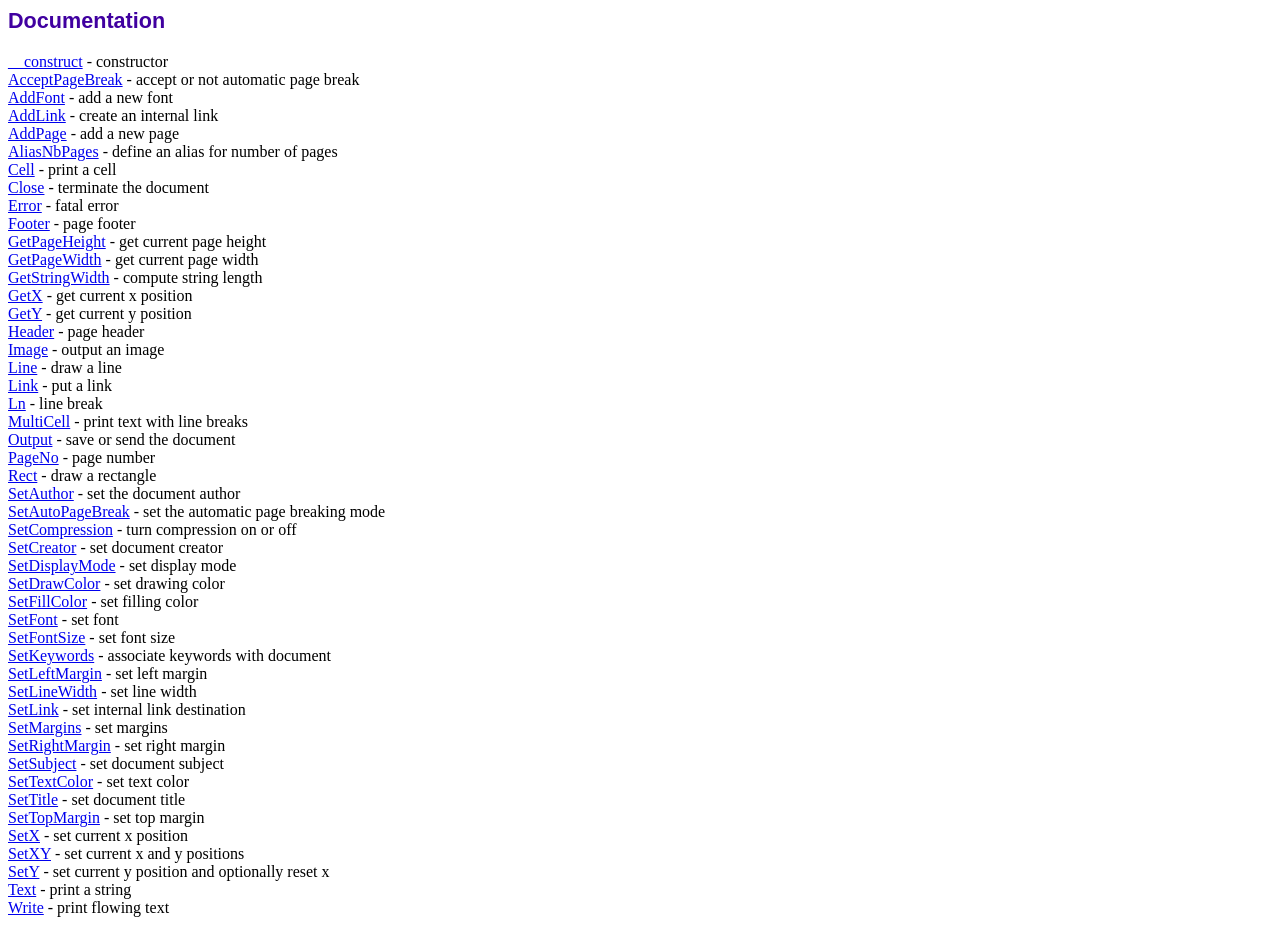
<file: fpdf/doc/index.htm>
<!DOCTYPE html PUBLIC "-//W3C//DTD HTML 4.01 Transitional//EN">
<html>
<head>
<meta http-equiv="Content-Type" content="text/html; charset=UTF-8">
<title>Documentation</title>
<link type="text/css" rel="stylesheet" href="../fpdf.css">
</head>
<body>
<h1>Documentation</h1>
<a href="__construct.htm">__construct</a> - constructor<br>
<a href="acceptpagebreak.htm">AcceptPageBreak</a> - accept or not automatic page break<br>
<a href="addfont.htm">AddFont</a> - add a new font<br>
<a href="addlink.htm">AddLink</a> - create an internal link<br>
<a href="addpage.htm">AddPage</a> - add a new page<br>
<a href="aliasnbpages.htm">AliasNbPages</a> - define an alias for number of pages<br>
<a href="cell.htm">Cell</a> - print a cell<br>
<a href="close.htm">Close</a> - terminate the document<br>
<a href="error.htm">Error</a> - fatal error<br>
<a href="footer.htm">Footer</a> - page footer<br>
<a href="getpageheight.htm">GetPageHeight</a> - get current page height<br>
<a href="getpagewidth.htm">GetPageWidth</a> - get current page width<br>
<a href="getstringwidth.htm">GetStringWidth</a> - compute string length<br>
<a href="getx.htm">GetX</a> - get current x position<br>
<a href="gety.htm">GetY</a> - get current y position<br>
<a href="header.htm">Header</a> - page header<br>
<a href="image.htm">Image</a> - output an image<br>
<a href="line.htm">Line</a> - draw a line<br>
<a href="link.htm">Link</a> - put a link<br>
<a href="ln.htm">Ln</a> - line break<br>
<a href="multicell.htm">MultiCell</a> - print text with line breaks<br>
<a href="output.htm">Output</a> - save or send the document<br>
<a href="pageno.htm">PageNo</a> - page number<br>
<a href="rect.htm">Rect</a> - draw a rectangle<br>
<a href="setauthor.htm">SetAuthor</a> - set the document author<br>
<a href="setautopagebreak.htm">SetAutoPageBreak</a> - set the automatic page breaking mode<br>
<a href="setcompression.htm">SetCompression</a> - turn compression on or off<br>
<a href="setcreator.htm">SetCreator</a> - set document creator<br>
<a href="setdisplaymode.htm">SetDisplayMode</a> - set display mode<br>
<a href="setdrawcolor.htm">SetDrawColor</a> - set drawing color<br>
<a href="setfillcolor.htm">SetFillColor</a> - set filling color<br>
<a href="setfont.htm">SetFont</a> - set font<br>
<a href="setfontsize.htm">SetFontSize</a> - set font size<br>
<a href="setkeywords.htm">SetKeywords</a> - associate keywords with document<br>
<a href="setleftmargin.htm">SetLeftMargin</a> - set left margin<br>
<a href="setlinewidth.htm">SetLineWidth</a> - set line width<br>
<a href="setlink.htm">SetLink</a> - set internal link destination<br>
<a href="setmargins.htm">SetMargins</a> - set margins<br>
<a href="setrightmargin.htm">SetRightMargin</a> - set right margin<br>
<a href="setsubject.htm">SetSubject</a> - set document subject<br>
<a href="settextcolor.htm">SetTextColor</a> - set text color<br>
<a href="settitle.htm">SetTitle</a> - set document title<br>
<a href="settopmargin.htm">SetTopMargin</a> - set top margin<br>
<a href="setx.htm">SetX</a> - set current x position<br>
<a href="setxy.htm">SetXY</a> - set current x and y positions<br>
<a href="sety.htm">SetY</a> - set current y position and optionally reset x<br>
<a href="text.htm">Text</a> - print a string<br>
<a href="write.htm">Write</a> - print flowing text<br>
</body>
</html>
</file>
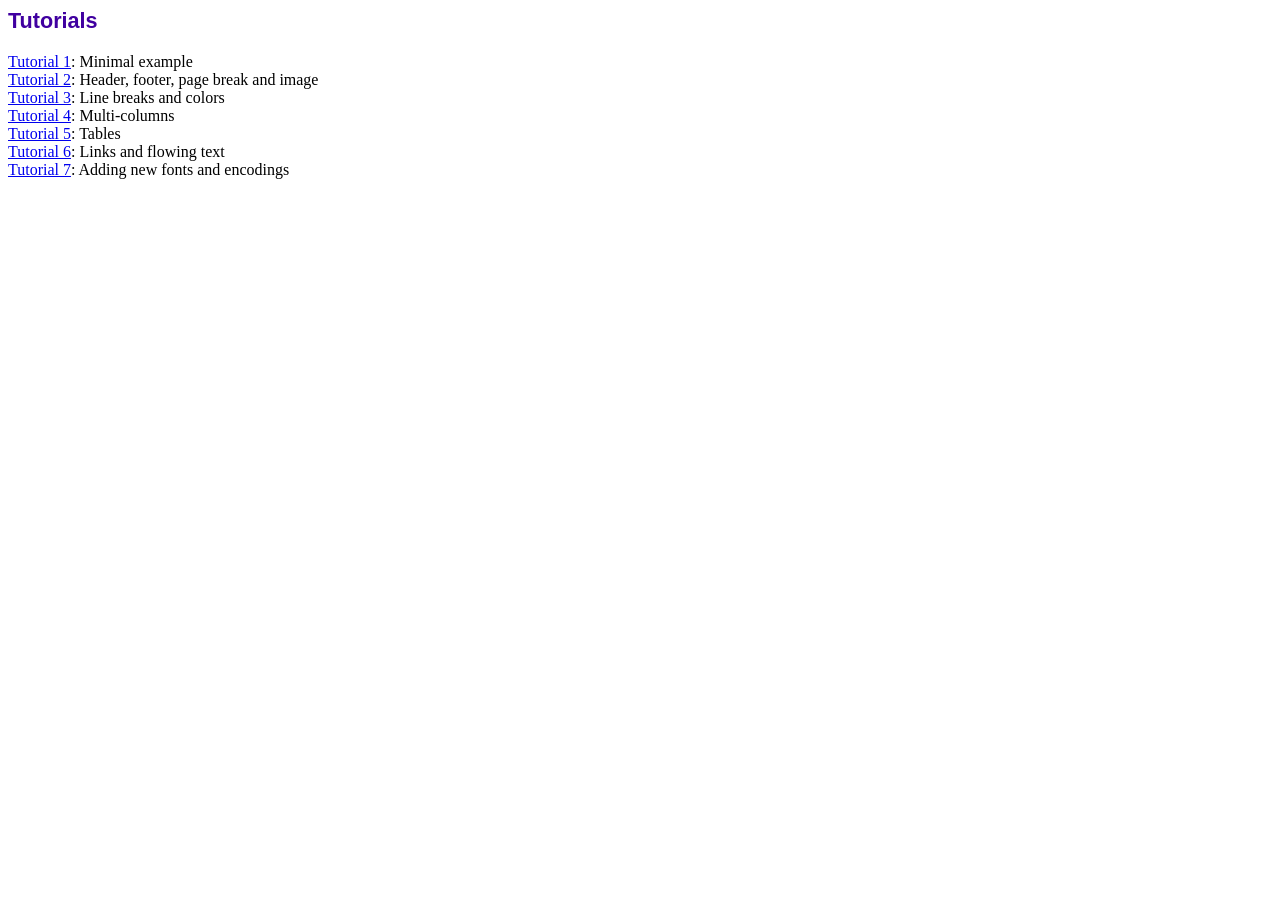
<file: fpdf/tutorial/index.htm>
<!DOCTYPE html PUBLIC "-//W3C//DTD HTML 4.01 Transitional//EN">
<html>
<head>
<meta http-equiv="Content-Type" content="text/html; charset=UTF-8">
<title>Tutorials</title>
<link type="text/css" rel="stylesheet" href="../fpdf.css">
</head>
<body>
<h1>Tutorials</h1>
<ul style="list-style-type:none; margin-left:0; padding-left:0">
<li><a href="tuto1.htm">Tutorial 1</a>: Minimal example</li>
<li><a href="tuto2.htm">Tutorial 2</a>: Header, footer, page break and image</li>
<li><a href="tuto3.htm">Tutorial 3</a>: Line breaks and colors</li>
<li><a href="tuto4.htm">Tutorial 4</a>: Multi-columns</li>
<li><a href="tuto5.htm">Tutorial 5</a>: Tables</li>
<li><a href="tuto6.htm">Tutorial 6</a>: Links and flowing text</li>
<li><a href="tuto7.htm">Tutorial 7</a>: Adding new fonts and encodings</li>
</ul>
</body>
</html>
</file>
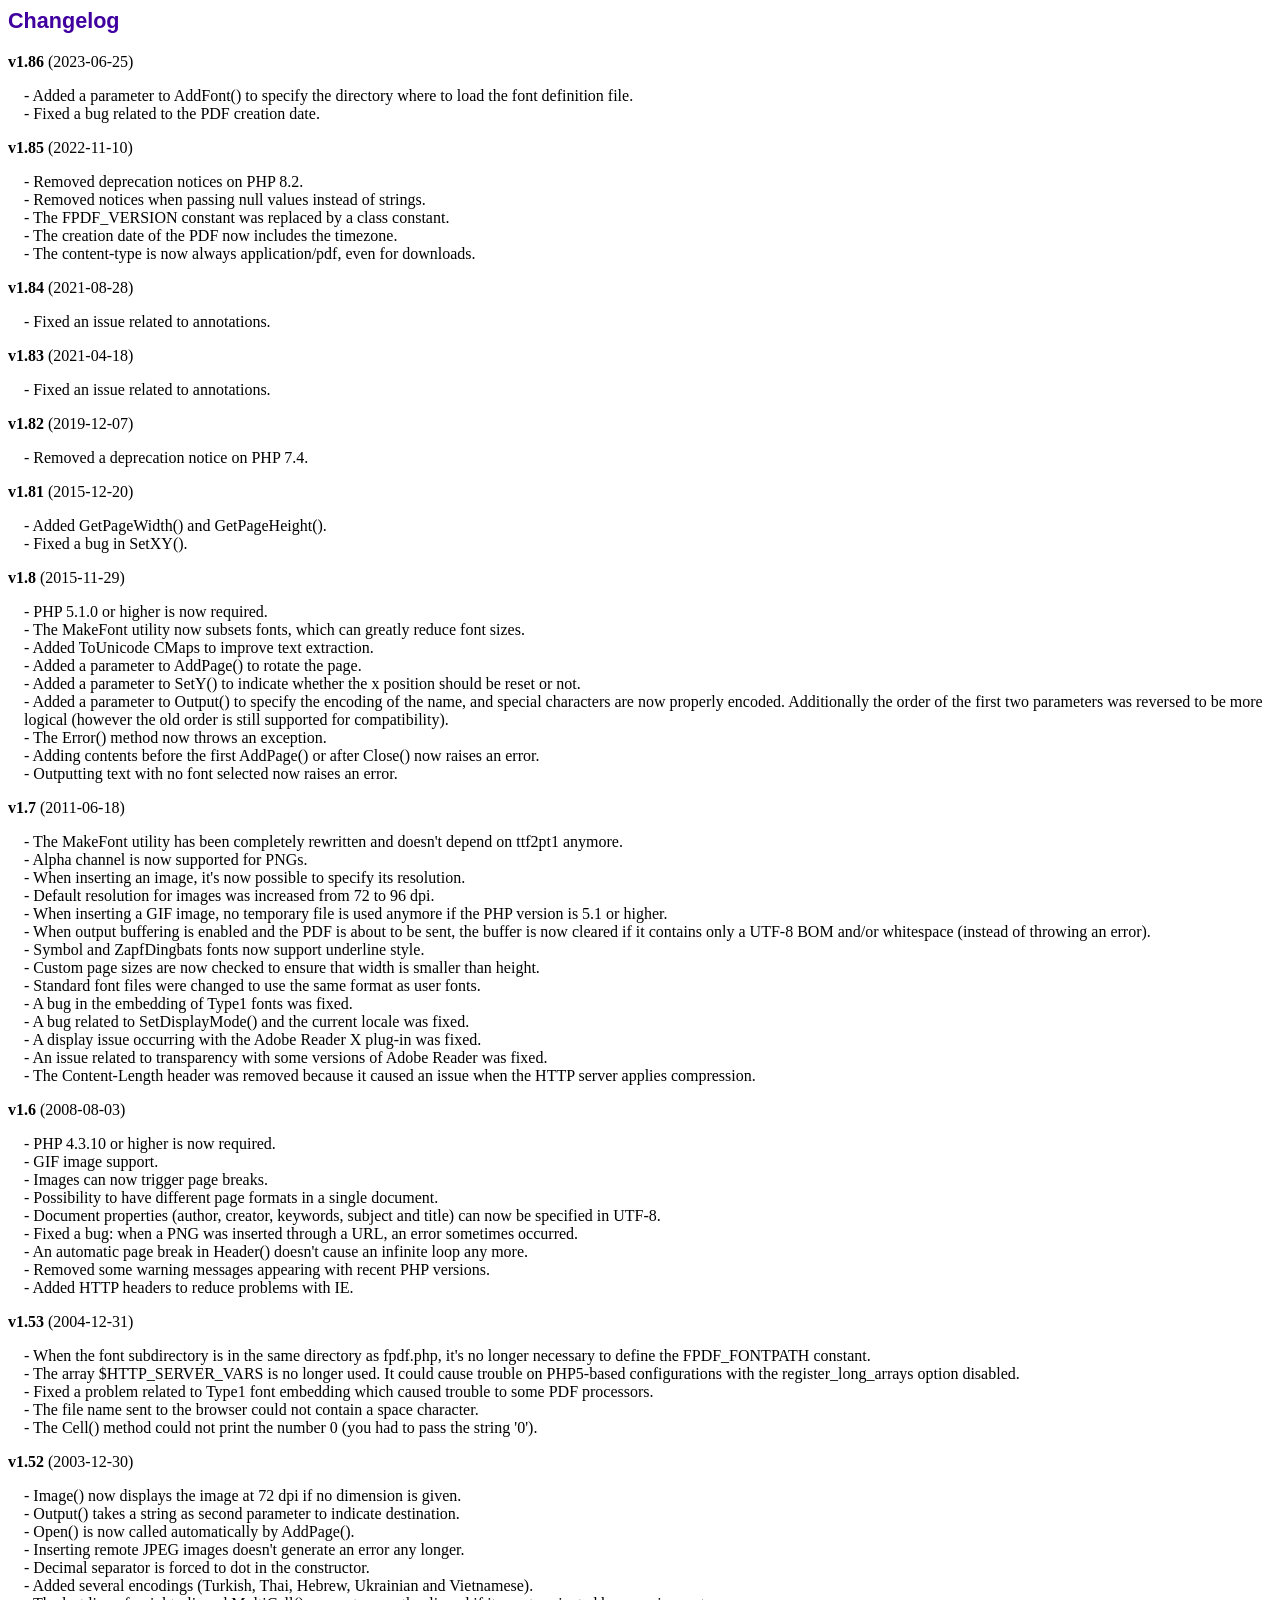
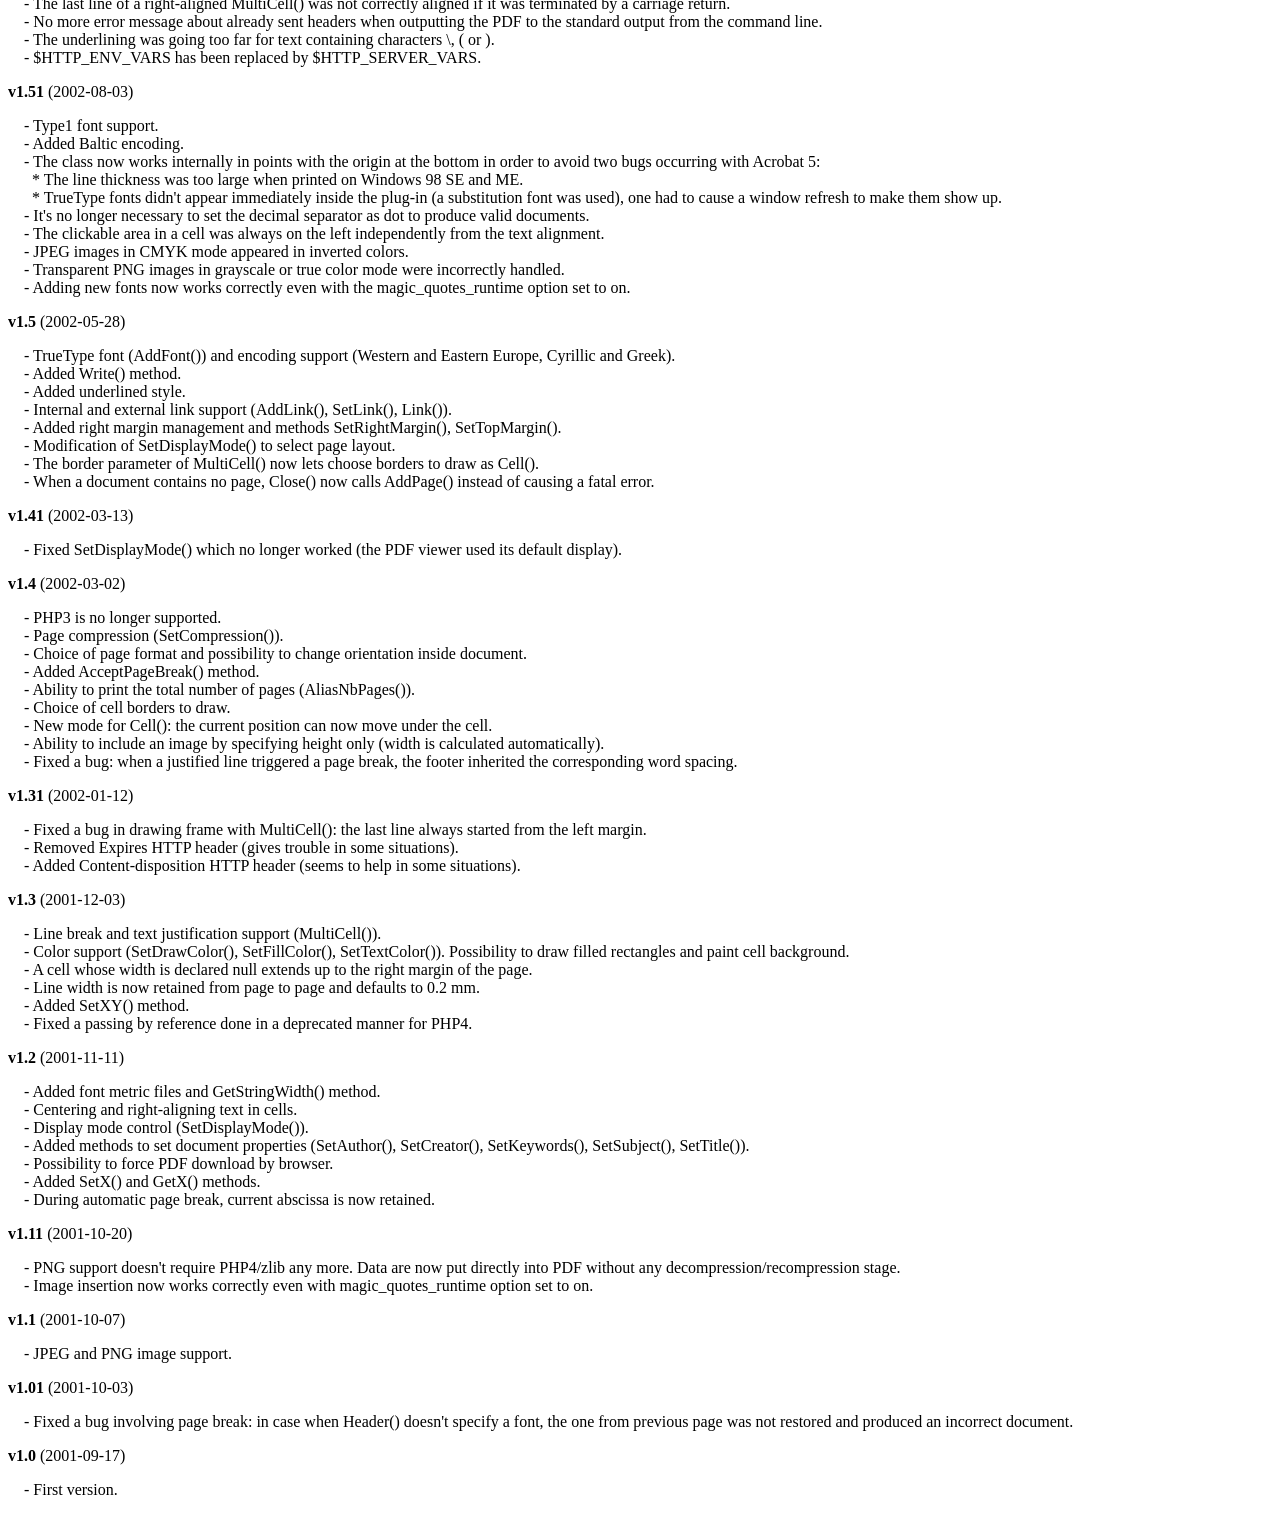
<file: fpdf/changelog.htm>
<!DOCTYPE html PUBLIC "-//W3C//DTD HTML 4.01 Transitional//EN">
<html>
<head>
<meta http-equiv="Content-Type" content="text/html; charset=UTF-8">
<title>Changelog</title>
<link type="text/css" rel="stylesheet" href="fpdf.css">
<style type="text/css">
dd {margin:1em 0 1em 1em}
</style>
</head>
<body>
<h1>Changelog</h1>
<dl>
<dt><strong>v1.86</strong> (2023-06-25)</dt>
<dd>
- Added a parameter to AddFont() to specify the directory where to load the font definition file.<br>
- Fixed a bug related to the PDF creation date.<br>
</dd>
<dt><strong>v1.85</strong> (2022-11-10)</dt>
<dd>
- Removed deprecation notices on PHP 8.2.<br>
- Removed notices when passing null values instead of strings.<br>
- The FPDF_VERSION constant was replaced by a class constant.<br>
- The creation date of the PDF now includes the timezone.<br>
- The content-type is now always application/pdf, even for downloads.<br>
</dd>
<dt><strong>v1.84</strong> (2021-08-28)</dt>
<dd>
- Fixed an issue related to annotations.<br>
</dd>
<dt><strong>v1.83</strong> (2021-04-18)</dt>
<dd>
- Fixed an issue related to annotations.<br>
</dd>
<dt><strong>v1.82</strong> (2019-12-07)</dt>
<dd>
- Removed a deprecation notice on PHP 7.4.<br>
</dd>
<dt><strong>v1.81</strong> (2015-12-20)</dt>
<dd>
- Added GetPageWidth() and GetPageHeight().<br>
- Fixed a bug in SetXY().<br>
</dd>
<dt><strong>v1.8</strong> (2015-11-29)</dt>
<dd>
- PHP 5.1.0 or higher is now required.<br>
- The MakeFont utility now subsets fonts, which can greatly reduce font sizes.<br>
- Added ToUnicode CMaps to improve text extraction.<br>
- Added a parameter to AddPage() to rotate the page.<br>
- Added a parameter to SetY() to indicate whether the x position should be reset or not.<br>
- Added a parameter to Output() to specify the encoding of the name, and special characters are now properly encoded. Additionally the order of the first two parameters was reversed to be more logical (however the old order is still supported for compatibility).<br>
- The Error() method now throws an exception.<br>
- Adding contents before the first AddPage() or after Close() now raises an error.<br>
- Outputting text with no font selected now raises an error.<br>
</dd>
<dt><strong>v1.7</strong> (2011-06-18)</dt>
<dd>
- The MakeFont utility has been completely rewritten and doesn't depend on ttf2pt1 anymore.<br>
- Alpha channel is now supported for PNGs.<br>
- When inserting an image, it's now possible to specify its resolution.<br>
- Default resolution for images was increased from 72 to 96 dpi.<br>
- When inserting a GIF image, no temporary file is used anymore if the PHP version is 5.1 or higher.<br>
- When output buffering is enabled and the PDF is about to be sent, the buffer is now cleared if it contains only a UTF-8 BOM and/or whitespace (instead of throwing an error).<br>
- Symbol and ZapfDingbats fonts now support underline style.<br>
- Custom page sizes are now checked to ensure that width is smaller than height.<br>
- Standard font files were changed to use the same format as user fonts.<br>
- A bug in the embedding of Type1 fonts was fixed.<br>
- A bug related to SetDisplayMode() and the current locale was fixed.<br>
- A display issue occurring with the Adobe Reader X plug-in was fixed.<br>
- An issue related to transparency with some versions of Adobe Reader was fixed.<br>
- The Content-Length header was removed because it caused an issue when the HTTP server applies compression.<br>
</dd>
<dt><strong>v1.6</strong> (2008-08-03)</dt>
<dd>
- PHP 4.3.10 or higher is now required.<br>
- GIF image support.<br>
- Images can now trigger page breaks.<br>
- Possibility to have different page formats in a single document.<br>
- Document properties (author, creator, keywords, subject and title) can now be specified in UTF-8.<br>
- Fixed a bug: when a PNG was inserted through a URL, an error sometimes occurred.<br>
- An automatic page break in Header() doesn't cause an infinite loop any more.<br>
- Removed some warning messages appearing with recent PHP versions.<br>
- Added HTTP headers to reduce problems with IE.<br>
</dd>
<dt><strong>v1.53</strong> (2004-12-31)</dt>
<dd>
- When the font subdirectory is in the same directory as fpdf.php, it's no longer necessary to define the FPDF_FONTPATH constant.<br>
- The array $HTTP_SERVER_VARS is no longer used. It could cause trouble on PHP5-based configurations with the register_long_arrays option disabled.<br>
- Fixed a problem related to Type1 font embedding which caused trouble to some PDF processors.<br>
- The file name sent to the browser could not contain a space character.<br>
- The Cell() method could not print the number 0 (you had to pass the string '0').<br>
</dd>
<dt><strong>v1.52</strong> (2003-12-30)</dt>
<dd>
- Image() now displays the image at 72 dpi if no dimension is given.<br>
- Output() takes a string as second parameter to indicate destination.<br>
- Open() is now called automatically by AddPage().<br>
- Inserting remote JPEG images doesn't generate an error any longer.<br>
- Decimal separator is forced to dot in the constructor.<br>
- Added several encodings (Turkish, Thai, Hebrew, Ukrainian and Vietnamese).<br>
- The last line of a right-aligned MultiCell() was not correctly aligned if it was terminated by a carriage return.<br>
- No more error message about already sent headers when outputting the PDF to the standard output from the command line.<br>
- The underlining was going too far for text containing characters \, ( or ).<br>
- $HTTP_ENV_VARS has been replaced by $HTTP_SERVER_VARS.<br>
</dd>
<dt><strong>v1.51</strong> (2002-08-03)</dt>
<dd>
- Type1 font support.<br>
- Added Baltic encoding.<br>
- The class now works internally in points with the origin at the bottom in order to avoid two bugs occurring with Acrobat 5:<br>&nbsp;&nbsp;* The line thickness was too large when printed on Windows 98 SE and ME.<br>&nbsp;&nbsp;* TrueType fonts didn't appear immediately inside the plug-in (a substitution font was used), one had to cause a window refresh to make them show up.<br>
- It's no longer necessary to set the decimal separator as dot to produce valid documents.<br>
- The clickable area in a cell was always on the left independently from the text alignment.<br>
- JPEG images in CMYK mode appeared in inverted colors.<br>
- Transparent PNG images in grayscale or true color mode were incorrectly handled.<br>
- Adding new fonts now works correctly even with the magic_quotes_runtime option set to on.<br>
</dd>
<dt><strong>v1.5</strong> (2002-05-28)</dt>
<dd>
- TrueType font (AddFont()) and encoding support (Western and Eastern Europe, Cyrillic and Greek).<br>
- Added Write() method.<br>
- Added underlined style.<br>
- Internal and external link support (AddLink(), SetLink(), Link()).<br>
- Added right margin management and methods SetRightMargin(), SetTopMargin().<br>
- Modification of SetDisplayMode() to select page layout.<br>
- The border parameter of MultiCell() now lets choose borders to draw as Cell().<br>
- When a document contains no page, Close() now calls AddPage() instead of causing a fatal error.<br>
</dd>
<dt><strong>v1.41</strong> (2002-03-13)</dt>
<dd>
- Fixed SetDisplayMode() which no longer worked (the PDF viewer used its default display).<br>
</dd>
<dt><strong>v1.4</strong> (2002-03-02)</dt>
<dd>
- PHP3 is no longer supported.<br>
- Page compression (SetCompression()).<br>
- Choice of page format and possibility to change orientation inside document.<br>
- Added AcceptPageBreak() method.<br>
- Ability to print the total number of pages (AliasNbPages()).<br>
- Choice of cell borders to draw.<br>
- New mode for Cell(): the current position can now move under the cell.<br>
- Ability to include an image by specifying height only (width is calculated automatically).<br>
- Fixed a bug: when a justified line triggered a page break, the footer inherited the corresponding word spacing.<br>
</dd>
<dt><strong>v1.31</strong> (2002-01-12)</dt>
<dd>
- Fixed a bug in drawing frame with MultiCell(): the last line always started from the left margin.<br>
- Removed Expires HTTP header (gives trouble in some situations).<br>
- Added Content-disposition HTTP header (seems to help in some situations).<br>
</dd>
<dt><strong>v1.3</strong> (2001-12-03)</dt>
<dd>
- Line break and text justification support (MultiCell()).<br>
- Color support (SetDrawColor(), SetFillColor(), SetTextColor()). Possibility to draw filled rectangles and paint cell background.<br>
- A cell whose width is declared null extends up to the right margin of the page.<br>
- Line width is now retained from page to page and defaults to 0.2 mm.<br>
- Added SetXY() method.<br>
- Fixed a passing by reference done in a deprecated manner for PHP4.<br>
</dd>
<dt><strong>v1.2</strong> (2001-11-11)</dt>
<dd>
- Added font metric files and GetStringWidth() method.<br>
- Centering and right-aligning text in cells.<br>
- Display mode control (SetDisplayMode()).<br>
- Added methods to set document properties (SetAuthor(), SetCreator(), SetKeywords(), SetSubject(), SetTitle()).<br>
- Possibility to force PDF download by browser.<br>
- Added SetX() and GetX() methods.<br>
- During automatic page break, current abscissa is now retained.<br>
</dd>
<dt><strong>v1.11</strong> (2001-10-20)</dt>
<dd>
- PNG support doesn't require PHP4/zlib any more. Data are now put directly into PDF without any decompression/recompression stage.<br>
- Image insertion now works correctly even with magic_quotes_runtime option set to on.<br>
</dd>
<dt><strong>v1.1</strong> (2001-10-07)</dt>
<dd>
- JPEG and PNG image support.<br>
</dd>
<dt><strong>v1.01</strong> (2001-10-03)</dt>
<dd>
- Fixed a bug involving page break: in case when Header() doesn't specify a font, the one from previous page was not restored and produced an incorrect document.<br>
</dd>
<dt><strong>v1.0</strong> (2001-09-17)</dt>
<dd>
- First version.<br>
</dd>
</dl>
</body>
</html>
</file>
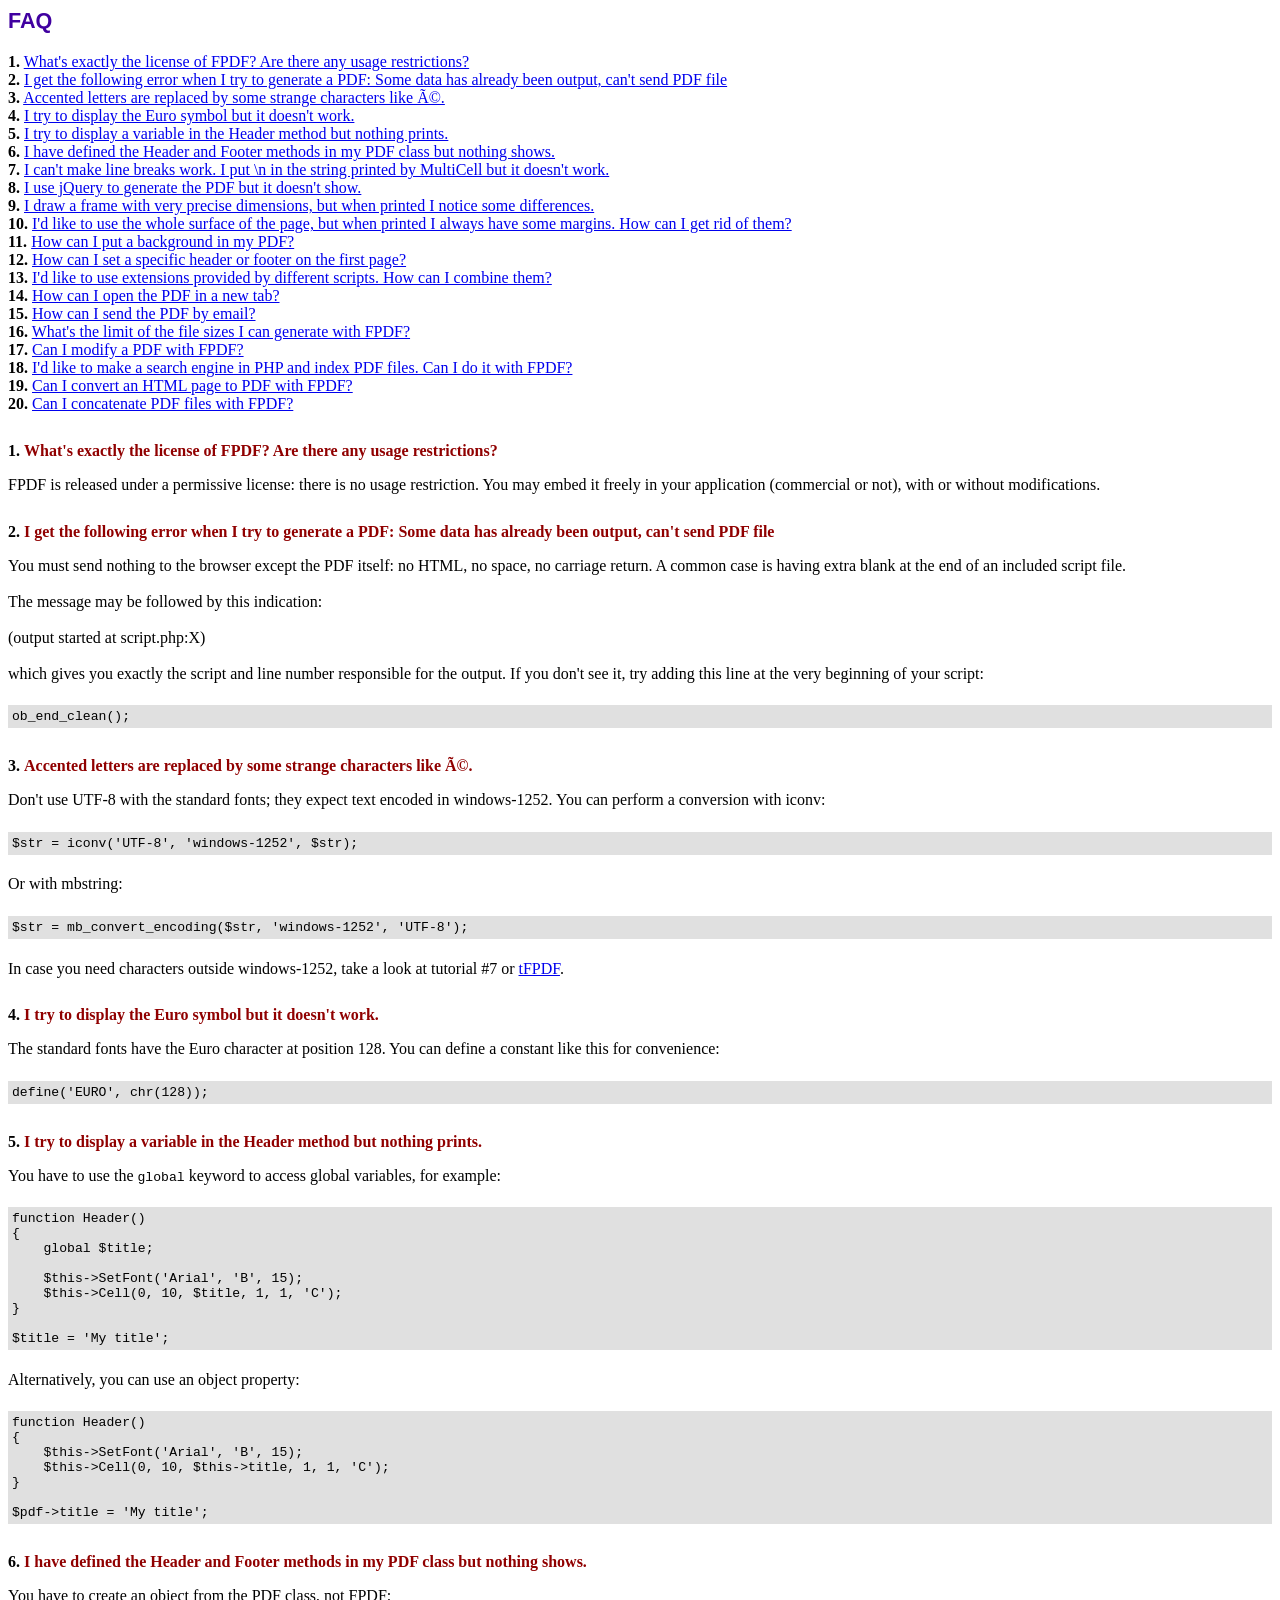
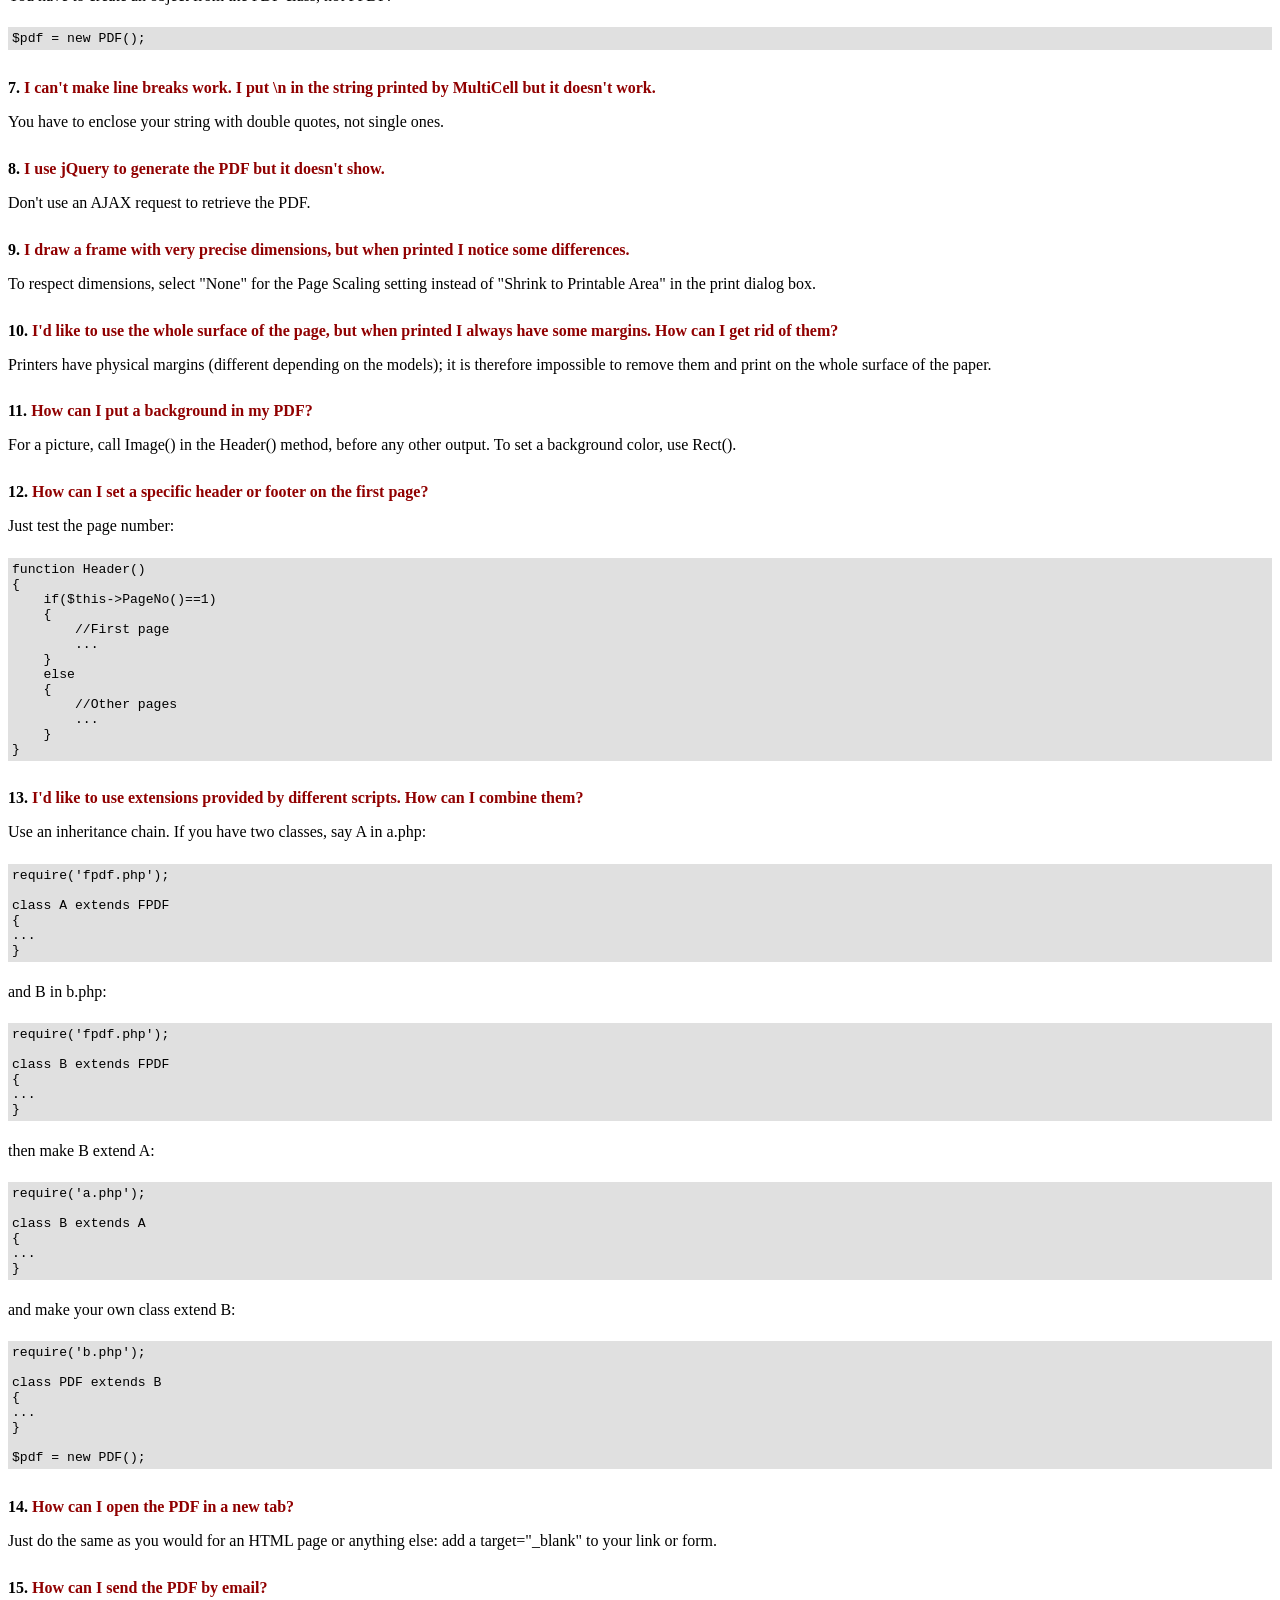
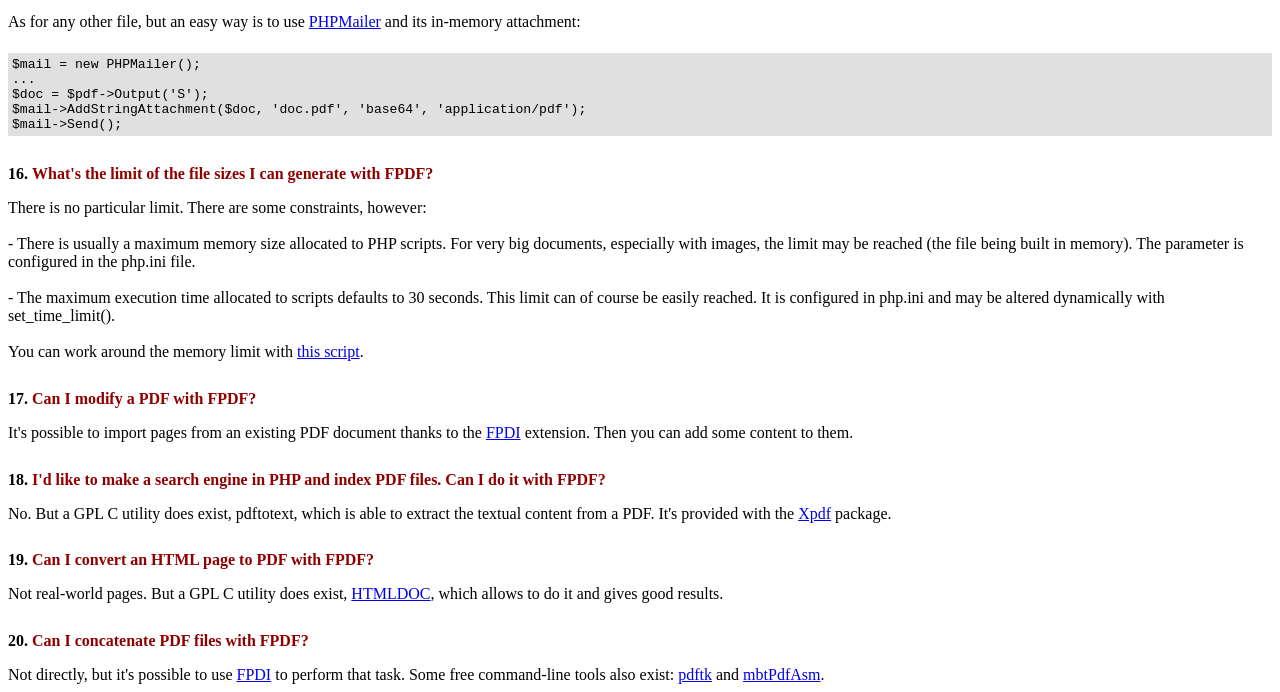
<file: fpdf/FAQ.htm>
<!DOCTYPE html PUBLIC "-//W3C//DTD HTML 4.01 Transitional//EN">
<html>
<head>
<meta http-equiv="Content-Type" content="text/html; charset=UTF-8">
<title>FAQ</title>
<link type="text/css" rel="stylesheet" href="fpdf.css">
<style type="text/css">
ul {list-style-type:none; margin:0; padding:0}
ul#answers li {margin-top:1.8em}
.question {font-weight:bold; color:#900000}
</style>
</head>
<body>
<h1>FAQ</h1>
<ul>
<li><b>1.</b> <a href='#q1'>What's exactly the license of FPDF? Are there any usage restrictions?</a></li>
<li><b>2.</b> <a href='#q2'>I get the following error when I try to generate a PDF: Some data has already been output, can't send PDF file</a></li>
<li><b>3.</b> <a href='#q3'>Accented letters are replaced by some strange characters like Ã©.</a></li>
<li><b>4.</b> <a href='#q4'>I try to display the Euro symbol but it doesn't work.</a></li>
<li><b>5.</b> <a href='#q5'>I try to display a variable in the Header method but nothing prints.</a></li>
<li><b>6.</b> <a href='#q6'>I have defined the Header and Footer methods in my PDF class but nothing shows.</a></li>
<li><b>7.</b> <a href='#q7'>I can't make line breaks work. I put \n in the string printed by MultiCell but it doesn't work.</a></li>
<li><b>8.</b> <a href='#q8'>I use jQuery to generate the PDF but it doesn't show.</a></li>
<li><b>9.</b> <a href='#q9'>I draw a frame with very precise dimensions, but when printed I notice some differences.</a></li>
<li><b>10.</b> <a href='#q10'>I'd like to use the whole surface of the page, but when printed I always have some margins. How can I get rid of them?</a></li>
<li><b>11.</b> <a href='#q11'>How can I put a background in my PDF?</a></li>
<li><b>12.</b> <a href='#q12'>How can I set a specific header or footer on the first page?</a></li>
<li><b>13.</b> <a href='#q13'>I'd like to use extensions provided by different scripts. How can I combine them?</a></li>
<li><b>14.</b> <a href='#q14'>How can I open the PDF in a new tab?</a></li>
<li><b>15.</b> <a href='#q15'>How can I send the PDF by email?</a></li>
<li><b>16.</b> <a href='#q16'>What's the limit of the file sizes I can generate with FPDF?</a></li>
<li><b>17.</b> <a href='#q17'>Can I modify a PDF with FPDF?</a></li>
<li><b>18.</b> <a href='#q18'>I'd like to make a search engine in PHP and index PDF files. Can I do it with FPDF?</a></li>
<li><b>19.</b> <a href='#q19'>Can I convert an HTML page to PDF with FPDF?</a></li>
<li><b>20.</b> <a href='#q20'>Can I concatenate PDF files with FPDF?</a></li>
</ul>

<ul id='answers'>
<li id='q1'>
<p><b>1.</b> <span class='question'>What's exactly the license of FPDF? Are there any usage restrictions?</span></p>
FPDF is released under a permissive license: there is no usage restriction. You may embed it
freely in your application (commercial or not), with or without modifications.
</li>

<li id='q2'>
<p><b>2.</b> <span class='question'>I get the following error when I try to generate a PDF: Some data has already been output, can't send PDF file</span></p>
You must send nothing to the browser except the PDF itself: no HTML, no space, no carriage return. A common
case is having extra blank at the end of an included script file.<br>
<br>
The message may be followed by this indication:<br>
<br>
(output started at script.php:X)<br>
<br>
which gives you exactly the script and line number responsible for the output. If you don't see it,
try adding this line at the very beginning of your script:
<div class="doc-source">
<pre><code>ob_end_clean();</code></pre>
</div>
</li>

<li id='q3'>
<p><b>3.</b> <span class='question'>Accented letters are replaced by some strange characters like Ã©.</span></p>
Don't use UTF-8 with the standard fonts; they expect text encoded in windows-1252.
You can perform a conversion with iconv:
<div class="doc-source">
<pre><code>$str = iconv('UTF-8', 'windows-1252', $str);</code></pre>
</div>
Or with mbstring:
<div class="doc-source">
<pre><code>$str = mb_convert_encoding($str, 'windows-1252', 'UTF-8');</code></pre>
</div>
In case you need characters outside windows-1252, take a look at tutorial #7 or
<a href="http://www.fpdf.org/?go=script&amp;id=92" target="_blank">tFPDF</a>.
</li>

<li id='q4'>
<p><b>4.</b> <span class='question'>I try to display the Euro symbol but it doesn't work.</span></p>
The standard fonts have the Euro character at position 128. You can define a constant like this
for convenience:
<div class="doc-source">
<pre><code>define('EURO', chr(128));</code></pre>
</div>
</li>

<li id='q5'>
<p><b>5.</b> <span class='question'>I try to display a variable in the Header method but nothing prints.</span></p>
You have to use the <code>global</code> keyword to access global variables, for example:
<div class="doc-source">
<pre><code>function Header()
{
    global $title;

    $this-&gt;SetFont('Arial', 'B', 15);
    $this-&gt;Cell(0, 10, $title, 1, 1, 'C');
}

$title = 'My title';</code></pre>
</div>
Alternatively, you can use an object property:
<div class="doc-source">
<pre><code>function Header()
{
    $this-&gt;SetFont('Arial', 'B', 15);
    $this-&gt;Cell(0, 10, $this-&gt;title, 1, 1, 'C');
}

$pdf-&gt;title = 'My title';</code></pre>
</div>
</li>

<li id='q6'>
<p><b>6.</b> <span class='question'>I have defined the Header and Footer methods in my PDF class but nothing shows.</span></p>
You have to create an object from the PDF class, not FPDF:
<div class="doc-source">
<pre><code>$pdf = new PDF();</code></pre>
</div>
</li>

<li id='q7'>
<p><b>7.</b> <span class='question'>I can't make line breaks work. I put \n in the string printed by MultiCell but it doesn't work.</span></p>
You have to enclose your string with double quotes, not single ones.
</li>

<li id='q8'>
<p><b>8.</b> <span class='question'>I use jQuery to generate the PDF but it doesn't show.</span></p>
Don't use an AJAX request to retrieve the PDF.
</li>

<li id='q9'>
<p><b>9.</b> <span class='question'>I draw a frame with very precise dimensions, but when printed I notice some differences.</span></p>
To respect dimensions, select "None" for the Page Scaling setting instead of "Shrink to Printable Area" in the print dialog box.
</li>

<li id='q10'>
<p><b>10.</b> <span class='question'>I'd like to use the whole surface of the page, but when printed I always have some margins. How can I get rid of them?</span></p>
Printers have physical margins (different depending on the models); it is therefore impossible to remove
them and print on the whole surface of the paper.
</li>

<li id='q11'>
<p><b>11.</b> <span class='question'>How can I put a background in my PDF?</span></p>
For a picture, call Image() in the Header() method, before any other output. To set a background color, use Rect().
</li>

<li id='q12'>
<p><b>12.</b> <span class='question'>How can I set a specific header or footer on the first page?</span></p>
Just test the page number:
<div class="doc-source">
<pre><code>function Header()
{
    if($this-&gt;PageNo()==1)
    {
        //First page
        ...
    }
    else
    {
        //Other pages
        ...
    }
}</code></pre>
</div>
</li>

<li id='q13'>
<p><b>13.</b> <span class='question'>I'd like to use extensions provided by different scripts. How can I combine them?</span></p>
Use an inheritance chain. If you have two classes, say A in a.php:
<div class="doc-source">
<pre><code>require('fpdf.php');

class A extends FPDF
{
...
}</code></pre>
</div>
and B in b.php:
<div class="doc-source">
<pre><code>require('fpdf.php');

class B extends FPDF
{
...
}</code></pre>
</div>
then make B extend A:
<div class="doc-source">
<pre><code>require('a.php');

class B extends A
{
...
}</code></pre>
</div>
and make your own class extend B:
<div class="doc-source">
<pre><code>require('b.php');

class PDF extends B
{
...
}

$pdf = new PDF();</code></pre>
</div>
</li>

<li id='q14'>
<p><b>14.</b> <span class='question'>How can I open the PDF in a new tab?</span></p>
Just do the same as you would for an HTML page or anything else: add a target="_blank" to your link or form.
</li>

<li id='q15'>
<p><b>15.</b> <span class='question'>How can I send the PDF by email?</span></p>
As for any other file, but an easy way is to use <a href="https://github.com/PHPMailer/PHPMailer" target="_blank">PHPMailer</a> and
its in-memory attachment:
<div class="doc-source">
<pre><code>$mail = new PHPMailer();
...
$doc = $pdf-&gt;Output('S');
$mail-&gt;AddStringAttachment($doc, 'doc.pdf', 'base64', 'application/pdf');
$mail-&gt;Send();</code></pre>
</div>
</li>

<li id='q16'>
<p><b>16.</b> <span class='question'>What's the limit of the file sizes I can generate with FPDF?</span></p>
There is no particular limit. There are some constraints, however:
<br>
<br>
- There is usually a maximum memory size allocated to PHP scripts. For very big documents,
especially with images, the limit may be reached (the file being built in memory). The
parameter is configured in the php.ini file.
<br>
<br>
- The maximum execution time allocated to scripts defaults to 30 seconds. This limit can of course
be easily reached. It is configured in php.ini and may be altered dynamically with set_time_limit().
<br>
<br>
You can work around the memory limit with <a href="http://www.fpdf.org/?go=script&amp;id=76" target="_blank">this script</a>.
</li>

<li id='q17'>
<p><b>17.</b> <span class='question'>Can I modify a PDF with FPDF?</span></p>
It's possible to import pages from an existing PDF document thanks to the
<a href="https://www.setasign.com/products/fpdi/about/" target="_blank">FPDI</a> extension.
Then you can add some content to them.
</li>

<li id='q18'>
<p><b>18.</b> <span class='question'>I'd like to make a search engine in PHP and index PDF files. Can I do it with FPDF?</span></p>
No. But a GPL C utility does exist, pdftotext, which is able to extract the textual content from a PDF.
It's provided with the <a href="https://www.xpdfreader.com" target="_blank">Xpdf</a> package.
</li>

<li id='q19'>
<p><b>19.</b> <span class='question'>Can I convert an HTML page to PDF with FPDF?</span></p>
Not real-world pages. But a GPL C utility does exist, <a href="https://www.msweet.org/htmldoc/" target="_blank">HTMLDOC</a>,
which allows to do it and gives good results.
</li>

<li id='q20'>
<p><b>20.</b> <span class='question'>Can I concatenate PDF files with FPDF?</span></p>
Not directly, but it's possible to use <a href="https://www.setasign.com/products/fpdi/demos/concatenate-fake/" target="_blank">FPDI</a>
to perform that task. Some free command-line tools also exist:
<a href="https://www.pdflabs.com/tools/pdftk-the-pdf-toolkit/" target="_blank">pdftk</a> and
<a href="http://thierry.schmit.free.fr/spip/spip.php?article15" target="_blank">mbtPdfAsm</a>.
</li>
</ul>
</body>
</html>
</file>
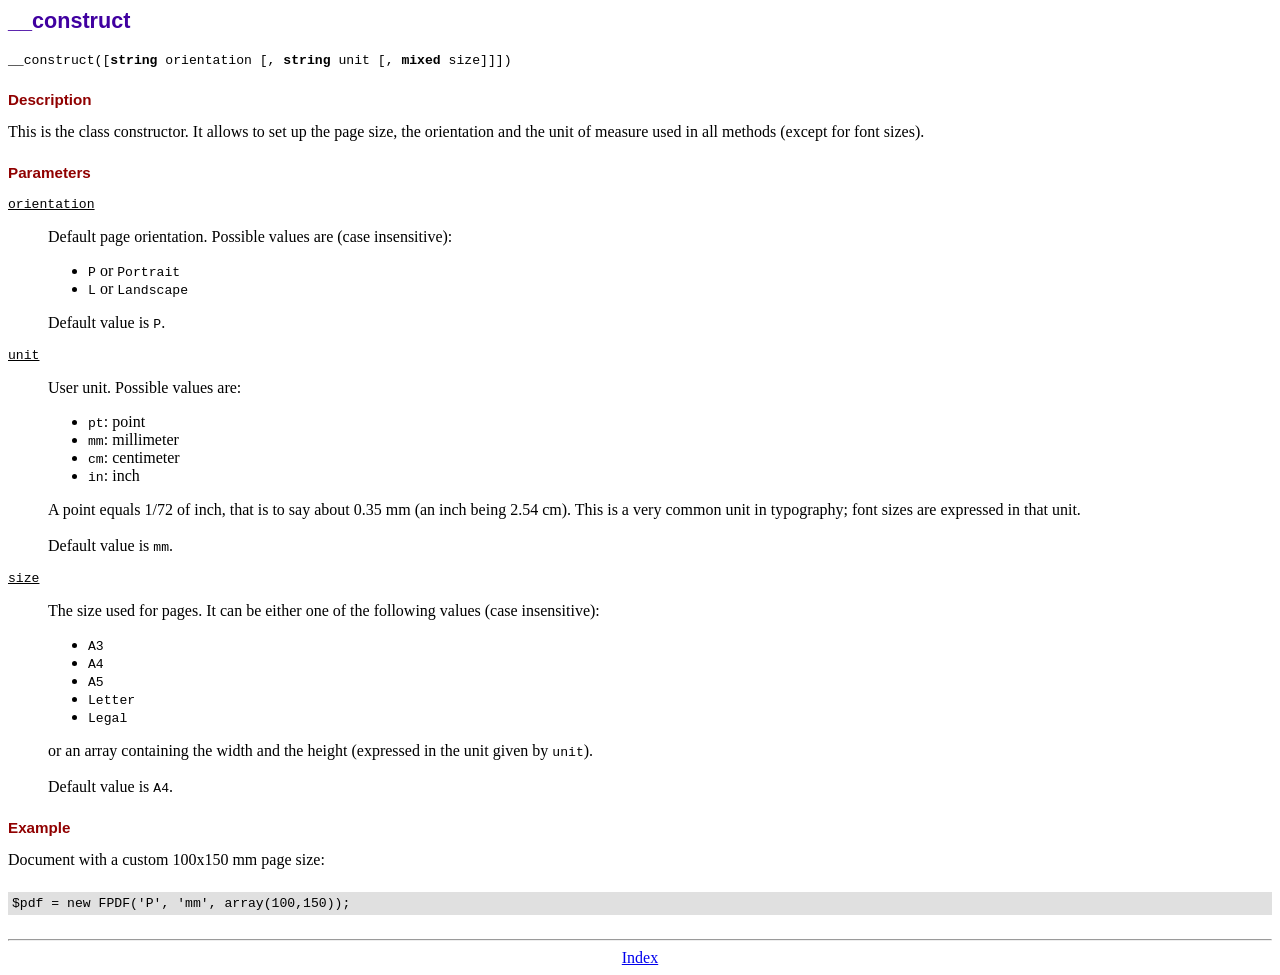
<file: fpdf/doc/__construct.htm>
<!DOCTYPE html PUBLIC "-//W3C//DTD HTML 4.01 Transitional//EN">
<html>
<head>
<meta http-equiv="Content-Type" content="text/html; charset=UTF-8">
<title>__construct</title>
<link type="text/css" rel="stylesheet" href="../fpdf.css">
</head>
<body>
<h1>__construct</h1>
<code>__construct([<b>string</b> orientation [, <b>string</b> unit [, <b>mixed</b> size]]])</code>
<h2>Description</h2>
This is the class constructor. It allows to set up the page size, the orientation and the
unit of measure used in all methods (except for font sizes).
<h2>Parameters</h2>
<dl class="param">
<dt><code>orientation</code></dt>
<dd>
Default page orientation. Possible values are (case insensitive):
<ul>
<li><code>P</code> or <code>Portrait</code></li>
<li><code>L</code> or <code>Landscape</code></li>
</ul>
Default value is <code>P</code>.
</dd>
<dt><code>unit</code></dt>
<dd>
User unit. Possible values are:
<ul>
<li><code>pt</code>: point</li>
<li><code>mm</code>: millimeter</li>
<li><code>cm</code>: centimeter</li>
<li><code>in</code>: inch</li>
</ul>
A point equals 1/72 of inch, that is to say about 0.35 mm (an inch being 2.54 cm). This
is a very common unit in typography; font sizes are expressed in that unit.
<br>
<br>
Default value is <code>mm</code>.
</dd>
<dt><code>size</code></dt>
<dd>
The size used for pages. It can be either one of the following values (case insensitive):
<ul>
<li><code>A3</code></li>
<li><code>A4</code></li>
<li><code>A5</code></li>
<li><code>Letter</code></li>
<li><code>Legal</code></li>
</ul>
or an array containing the width and the height (expressed in the unit given by <code>unit</code>).<br>
<br>
Default value is <code>A4</code>.
</dd>
</dl>
<h2>Example</h2>
Document with a custom 100x150 mm page size:
<div class="doc-source">
<pre><code>$pdf = new FPDF('P', 'mm', array(100,150));</code></pre>
</div>
<hr style="margin-top:1.5em">
<div style="text-align:center"><a href="index.htm">Index</a></div>
</body>
</html>
</file>
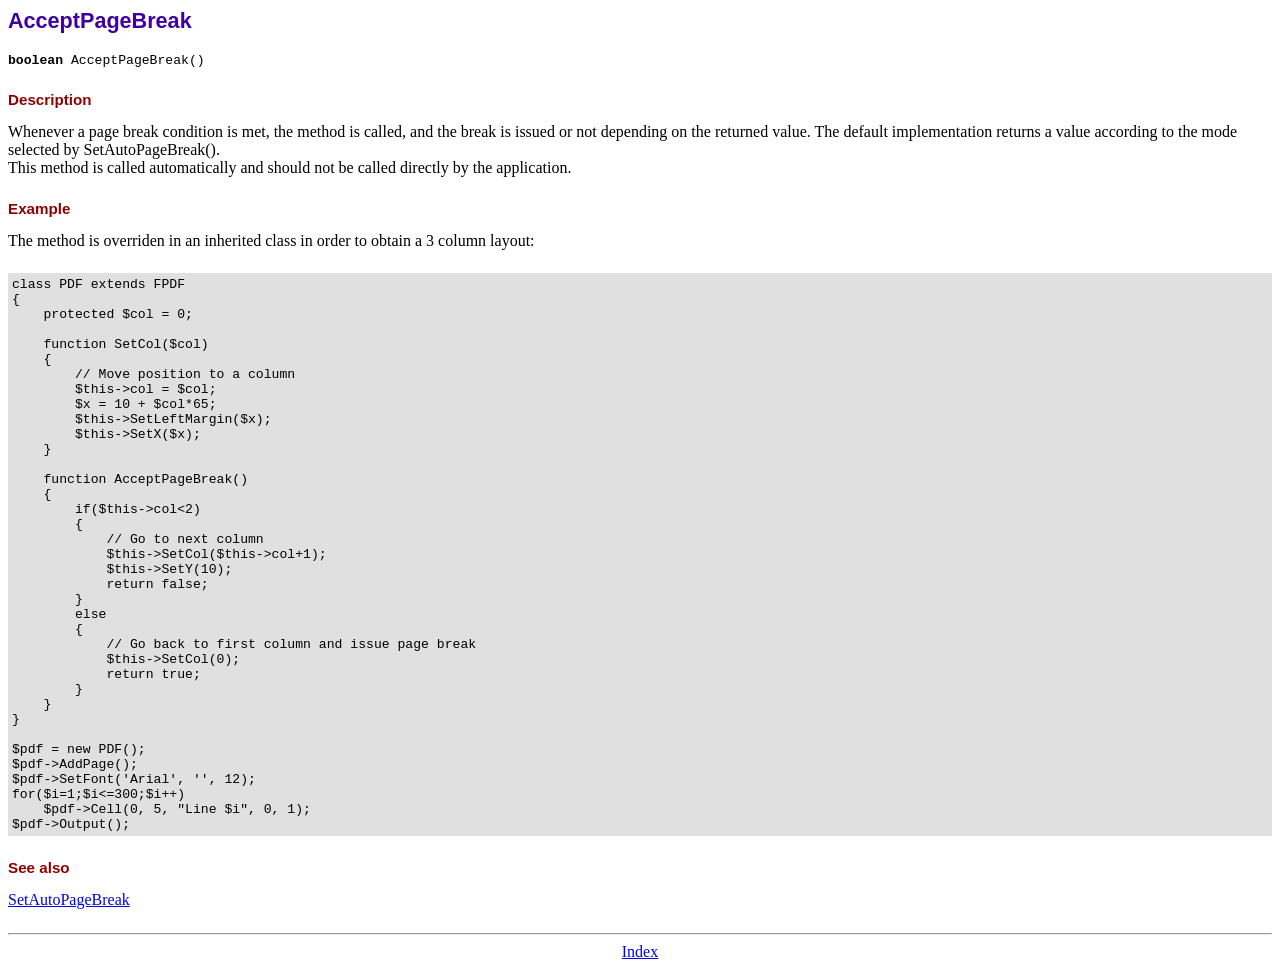
<file: fpdf/doc/acceptpagebreak.htm>
<!DOCTYPE html PUBLIC "-//W3C//DTD HTML 4.01 Transitional//EN">
<html>
<head>
<meta http-equiv="Content-Type" content="text/html; charset=UTF-8">
<title>AcceptPageBreak</title>
<link type="text/css" rel="stylesheet" href="../fpdf.css">
</head>
<body>
<h1>AcceptPageBreak</h1>
<code><b>boolean</b> AcceptPageBreak()</code>
<h2>Description</h2>
Whenever a page break condition is met, the method is called, and the break is issued or not
depending on the returned value. The default implementation returns a value according to the
mode selected by SetAutoPageBreak().
<br>
This method is called automatically and should not be called directly by the application.
<h2>Example</h2>
The method is overriden in an inherited class in order to obtain a 3 column layout:
<div class="doc-source">
<pre><code>class PDF extends FPDF
{
    protected $col = 0;

    function SetCol($col)
    {
        // Move position to a column
        $this-&gt;col = $col;
        $x = 10 + $col*65;
        $this-&gt;SetLeftMargin($x);
        $this-&gt;SetX($x);
    }

    function AcceptPageBreak()
    {
        if($this-&gt;col&lt;2)
        {
            // Go to next column
            $this-&gt;SetCol($this-&gt;col+1);
            $this-&gt;SetY(10);
            return false;
        }
        else
        {
            // Go back to first column and issue page break
            $this-&gt;SetCol(0);
            return true;
        }
    }
}

$pdf = new PDF();
$pdf-&gt;AddPage();
$pdf-&gt;SetFont('Arial', '', 12);
for($i=1;$i&lt;=300;$i++)
    $pdf-&gt;Cell(0, 5, "Line $i", 0, 1);
$pdf-&gt;Output();</code></pre>
</div>
<h2>See also</h2>
<a href="setautopagebreak.htm">SetAutoPageBreak</a>
<hr style="margin-top:1.5em">
<div style="text-align:center"><a href="index.htm">Index</a></div>
</body>
</html>
</file>
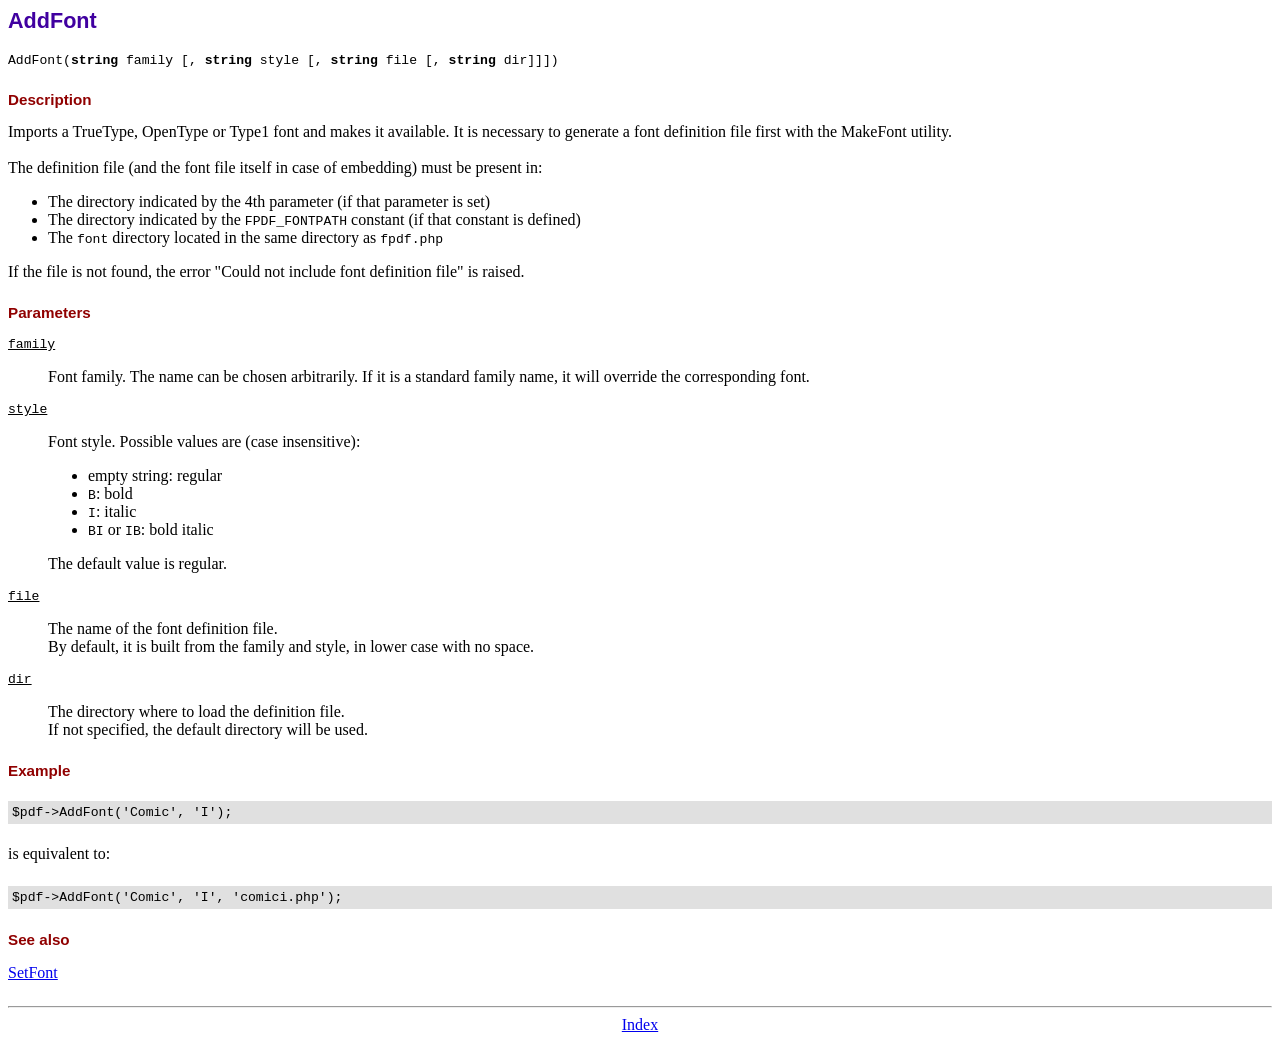
<file: fpdf/doc/addfont.htm>
<!DOCTYPE html PUBLIC "-//W3C//DTD HTML 4.01 Transitional//EN">
<html>
<head>
<meta http-equiv="Content-Type" content="text/html; charset=UTF-8">
<title>AddFont</title>
<link type="text/css" rel="stylesheet" href="../fpdf.css">
</head>
<body>
<h1>AddFont</h1>
<code>AddFont(<b>string</b> family [, <b>string</b> style [, <b>string</b> file [, <b>string</b> dir]]])</code>
<h2>Description</h2>
Imports a TrueType, OpenType or Type1 font and makes it available. It is necessary to generate a font
definition file first with the MakeFont utility.
<br>
<br>
The definition file (and the font file itself in case of embedding) must be present in:
<ul>
<li>The directory indicated by the 4th parameter (if that parameter is set)</li>
<li>The directory indicated by the <code>FPDF_FONTPATH</code> constant (if that constant is defined)</li>
<li>The <code>font</code> directory located in the same directory as <code>fpdf.php</code></li>
</ul>
If the file is not found, the error "Could not include font definition file" is raised.
<h2>Parameters</h2>
<dl class="param">
<dt><code>family</code></dt>
<dd>
Font family. The name can be chosen arbitrarily. If it is a standard family name, it will
override the corresponding font.
</dd>
<dt><code>style</code></dt>
<dd>
Font style. Possible values are (case insensitive):
<ul>
<li>empty string: regular</li>
<li><code>B</code>: bold</li>
<li><code>I</code>: italic</li>
<li><code>BI</code> or <code>IB</code>: bold italic</li>
</ul>
The default value is regular.
</dd>
<dt><code>file</code></dt>
<dd>
The name of the font definition file.
<br>
By default, it is built from the family and style, in lower case with no space.
</dd>
<dt><code>dir</code></dt>
<dd>
The directory where to load the definition file.
<br>
If not specified, the default directory will be used.
</dd>
</dl>
<h2>Example</h2>
<div class="doc-source">
<pre><code>$pdf-&gt;AddFont('Comic', 'I');</code></pre>
</div>
is equivalent to:
<div class="doc-source">
<pre><code>$pdf-&gt;AddFont('Comic', 'I', 'comici.php');</code></pre>
</div>
<h2>See also</h2>
<a href="setfont.htm">SetFont</a>
<hr style="margin-top:1.5em">
<div style="text-align:center"><a href="index.htm">Index</a></div>
</body>
</html>
</file>
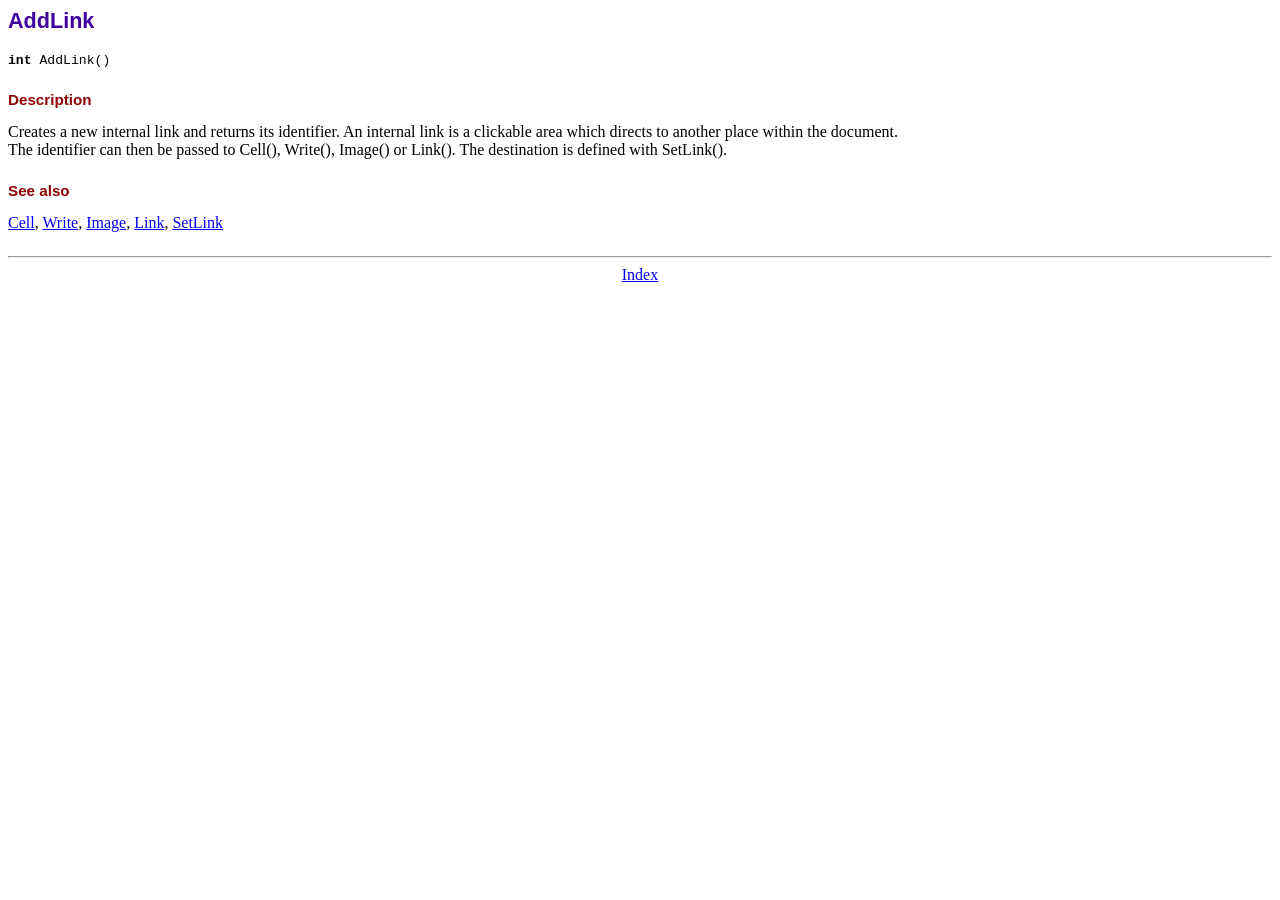
<file: fpdf/doc/addlink.htm>
<!DOCTYPE html PUBLIC "-//W3C//DTD HTML 4.01 Transitional//EN">
<html>
<head>
<meta http-equiv="Content-Type" content="text/html; charset=UTF-8">
<title>AddLink</title>
<link type="text/css" rel="stylesheet" href="../fpdf.css">
</head>
<body>
<h1>AddLink</h1>
<code><b>int</b> AddLink()</code>
<h2>Description</h2>
Creates a new internal link and returns its identifier. An internal link is a clickable area
which directs to another place within the document.
<br>
The identifier can then be passed to Cell(), Write(), Image() or Link(). The destination is
defined with SetLink().
<h2>See also</h2>
<a href="cell.htm">Cell</a>,
<a href="write.htm">Write</a>,
<a href="image.htm">Image</a>,
<a href="link.htm">Link</a>,
<a href="setlink.htm">SetLink</a>
<hr style="margin-top:1.5em">
<div style="text-align:center"><a href="index.htm">Index</a></div>
</body>
</html>
</file>
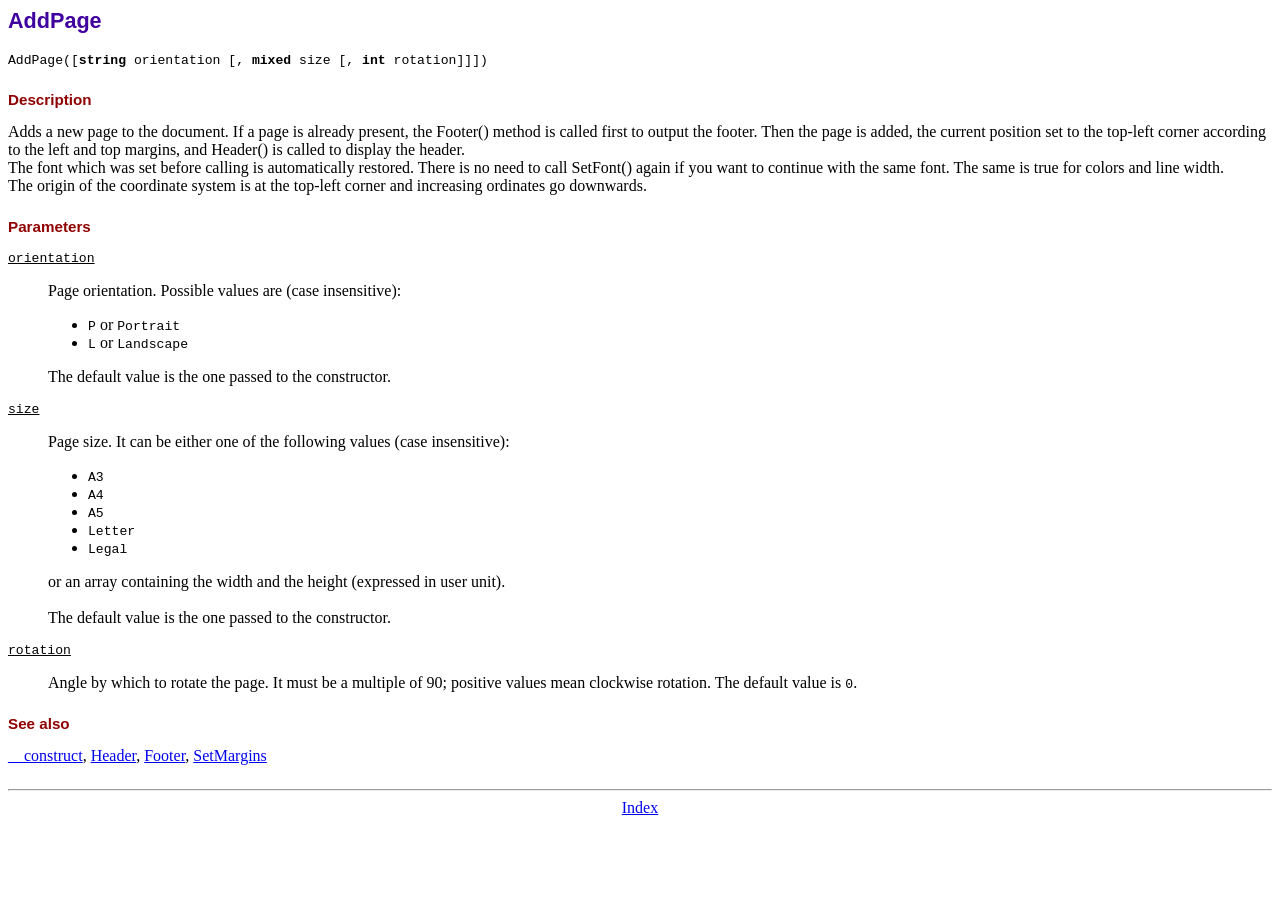
<file: fpdf/doc/addpage.htm>
<!DOCTYPE html PUBLIC "-//W3C//DTD HTML 4.01 Transitional//EN">
<html>
<head>
<meta http-equiv="Content-Type" content="text/html; charset=UTF-8">
<title>AddPage</title>
<link type="text/css" rel="stylesheet" href="../fpdf.css">
</head>
<body>
<h1>AddPage</h1>
<code>AddPage([<b>string</b> orientation [, <b>mixed</b> size [, <b>int</b> rotation]]])</code>
<h2>Description</h2>
Adds a new page to the document. If a page is already present, the Footer() method is called
first to output the footer. Then the page is added, the current position set to the top-left
corner according to the left and top margins, and Header() is called to display the header.
<br>
The font which was set before calling is automatically restored. There is no need to call
SetFont() again if you want to continue with the same font. The same is true for colors and
line width.
<br>
The origin of the coordinate system is at the top-left corner and increasing ordinates go
downwards.
<h2>Parameters</h2>
<dl class="param">
<dt><code>orientation</code></dt>
<dd>
Page orientation. Possible values are (case insensitive):
<ul>
<li><code>P</code> or <code>Portrait</code></li>
<li><code>L</code> or <code>Landscape</code></li>
</ul>
The default value is the one passed to the constructor.
</dd>
<dt><code>size</code></dt>
<dd>
Page size. It can be either one of the following values (case insensitive):
<ul>
<li><code>A3</code></li>
<li><code>A4</code></li>
<li><code>A5</code></li>
<li><code>Letter</code></li>
<li><code>Legal</code></li>
</ul>
or an array containing the width and the height (expressed in user unit).<br>
<br>
The default value is the one passed to the constructor.
</dd>
<dt><code>rotation</code></dt>
<dd>
Angle by which to rotate the page. It must be a multiple of 90; positive values
mean clockwise rotation. The default value is <code>0</code>.
</dd>
</dl>
<h2>See also</h2>
<a href="__construct.htm">__construct</a>,
<a href="header.htm">Header</a>,
<a href="footer.htm">Footer</a>,
<a href="setmargins.htm">SetMargins</a>
<hr style="margin-top:1.5em">
<div style="text-align:center"><a href="index.htm">Index</a></div>
</body>
</html>
</file>
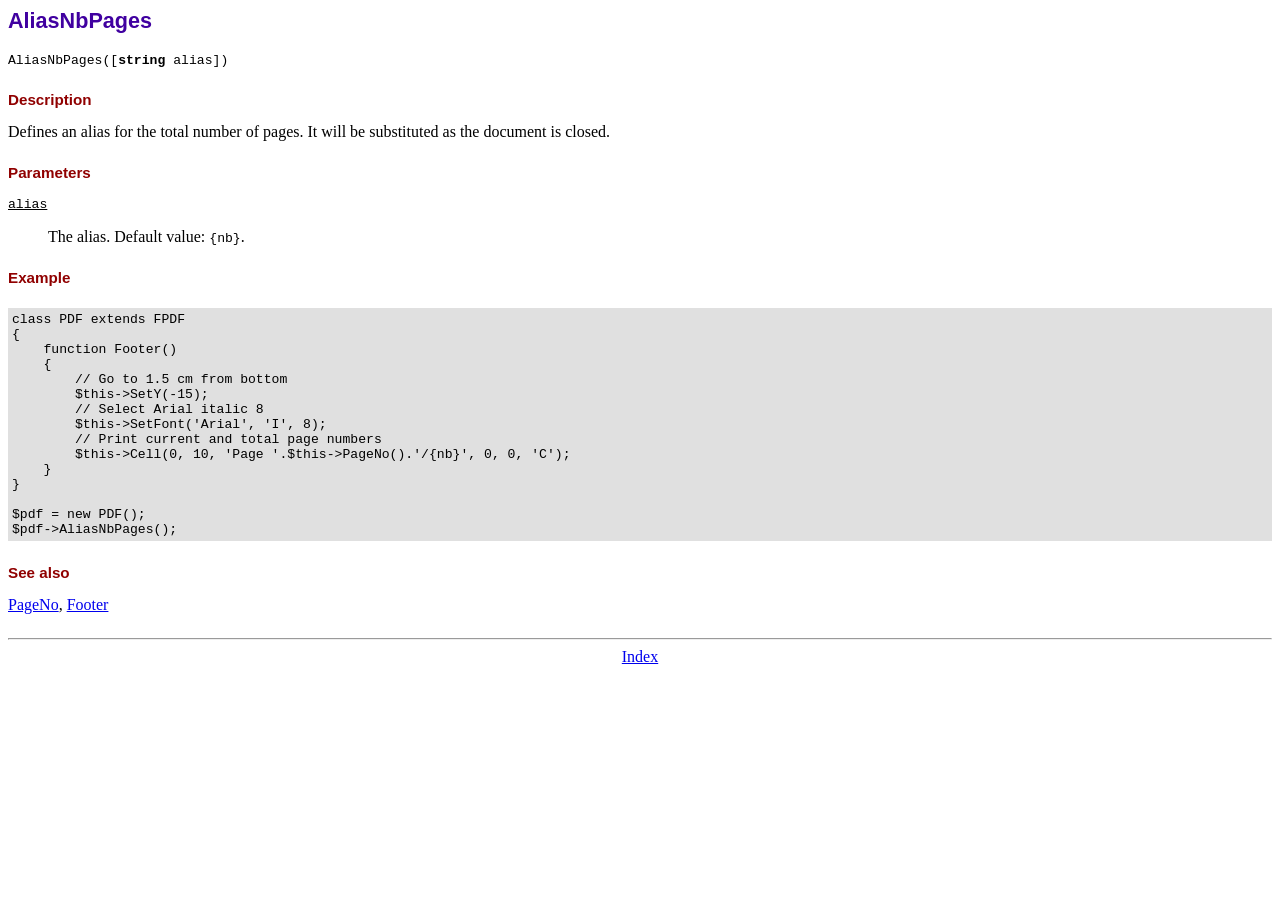
<file: fpdf/doc/aliasnbpages.htm>
<!DOCTYPE html PUBLIC "-//W3C//DTD HTML 4.01 Transitional//EN">
<html>
<head>
<meta http-equiv="Content-Type" content="text/html; charset=UTF-8">
<title>AliasNbPages</title>
<link type="text/css" rel="stylesheet" href="../fpdf.css">
</head>
<body>
<h1>AliasNbPages</h1>
<code>AliasNbPages([<b>string</b> alias])</code>
<h2>Description</h2>
Defines an alias for the total number of pages. It will be substituted as the document is
closed.
<h2>Parameters</h2>
<dl class="param">
<dt><code>alias</code></dt>
<dd>
The alias. Default value: <code>{nb}</code>.
</dd>
</dl>
<h2>Example</h2>
<div class="doc-source">
<pre><code>class PDF extends FPDF
{
    function Footer()
    {
        // Go to 1.5 cm from bottom
        $this-&gt;SetY(-15);
        // Select Arial italic 8
        $this-&gt;SetFont('Arial', 'I', 8);
        // Print current and total page numbers
        $this-&gt;Cell(0, 10, 'Page '.$this-&gt;PageNo().'/{nb}', 0, 0, 'C');
    }
}

$pdf = new PDF();
$pdf-&gt;AliasNbPages();</code></pre>
</div>
<h2>See also</h2>
<a href="pageno.htm">PageNo</a>,
<a href="footer.htm">Footer</a>
<hr style="margin-top:1.5em">
<div style="text-align:center"><a href="index.htm">Index</a></div>
</body>
</html>
</file>
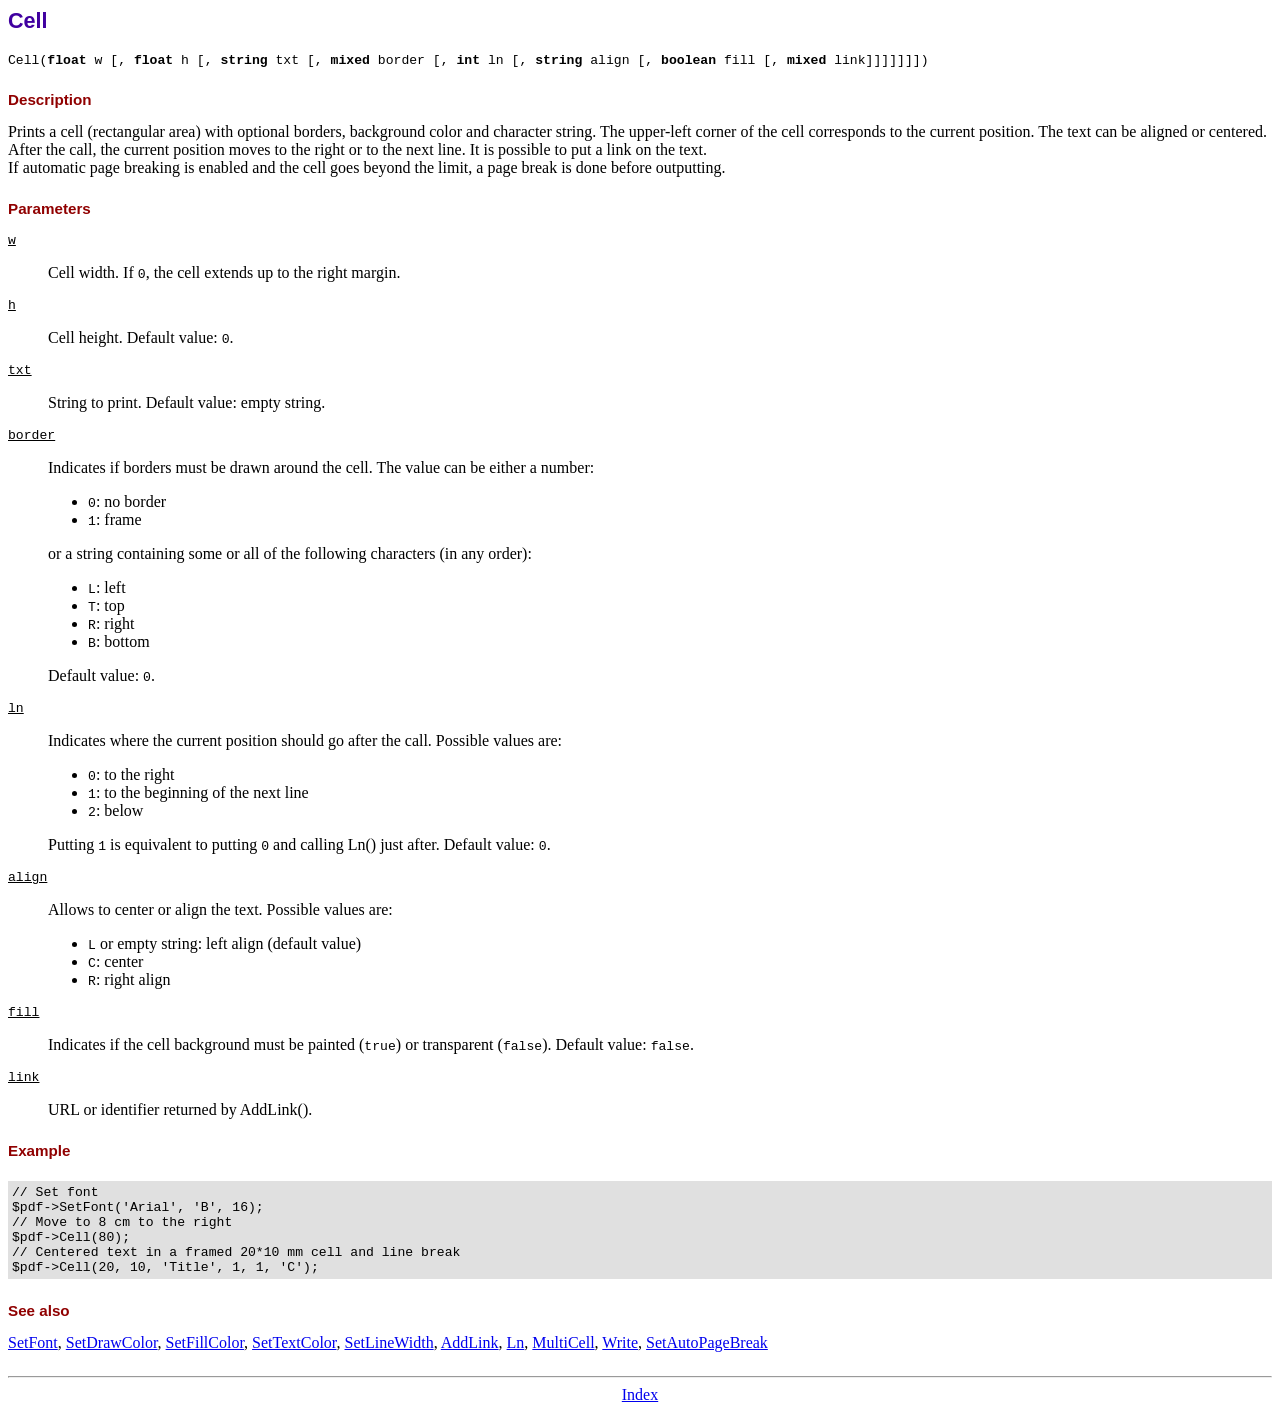
<file: fpdf/doc/cell.htm>
<!DOCTYPE html PUBLIC "-//W3C//DTD HTML 4.01 Transitional//EN">
<html>
<head>
<meta http-equiv="Content-Type" content="text/html; charset=UTF-8">
<title>Cell</title>
<link type="text/css" rel="stylesheet" href="../fpdf.css">
</head>
<body>
<h1>Cell</h1>
<code>Cell(<b>float</b> w [, <b>float</b> h [, <b>string</b> txt [, <b>mixed</b> border [, <b>int</b> ln [, <b>string</b> align [, <b>boolean</b> fill [, <b>mixed</b> link]]]]]]])</code>
<h2>Description</h2>
Prints a cell (rectangular area) with optional borders, background color and character string.
The upper-left corner of the cell corresponds to the current position. The text can be aligned
or centered. After the call, the current position moves to the right or to the next line. It is
possible to put a link on the text.
<br>
If automatic page breaking is enabled and the cell goes beyond the limit, a page break is
done before outputting.
<h2>Parameters</h2>
<dl class="param">
<dt><code>w</code></dt>
<dd>
Cell width. If <code>0</code>, the cell extends up to the right margin.
</dd>
<dt><code>h</code></dt>
<dd>
Cell height.
Default value: <code>0</code>.
</dd>
<dt><code>txt</code></dt>
<dd>
String to print.
Default value: empty string.
</dd>
<dt><code>border</code></dt>
<dd>
Indicates if borders must be drawn around the cell. The value can be either a number:
<ul>
<li><code>0</code>: no border</li>
<li><code>1</code>: frame</li>
</ul>
or a string containing some or all of the following characters (in any order):
<ul>
<li><code>L</code>: left</li>
<li><code>T</code>: top</li>
<li><code>R</code>: right</li>
<li><code>B</code>: bottom</li>
</ul>
Default value: <code>0</code>.
</dd>
<dt><code>ln</code></dt>
<dd>
Indicates where the current position should go after the call. Possible values are:
<ul>
<li><code>0</code>: to the right</li>
<li><code>1</code>: to the beginning of the next line</li>
<li><code>2</code>: below</li>
</ul>
Putting <code>1</code> is equivalent to putting <code>0</code> and calling Ln() just after.
Default value: <code>0</code>.
</dd>
<dt><code>align</code></dt>
<dd>
Allows to center or align the text. Possible values are:
<ul>
<li><code>L</code> or empty string: left align (default value)</li>
<li><code>C</code>: center</li>
<li><code>R</code>: right align</li>
</ul>
</dd>
<dt><code>fill</code></dt>
<dd>
Indicates if the cell background must be painted (<code>true</code>) or transparent (<code>false</code>).
Default value: <code>false</code>.
</dd>
<dt><code>link</code></dt>
<dd>
URL or identifier returned by AddLink().
</dd>
</dl>
<h2>Example</h2>
<div class="doc-source">
<pre><code>// Set font
$pdf-&gt;SetFont('Arial', 'B', 16);
// Move to 8 cm to the right
$pdf-&gt;Cell(80);
// Centered text in a framed 20*10 mm cell and line break
$pdf-&gt;Cell(20, 10, 'Title', 1, 1, 'C');</code></pre>
</div>
<h2>See also</h2>
<a href="setfont.htm">SetFont</a>,
<a href="setdrawcolor.htm">SetDrawColor</a>,
<a href="setfillcolor.htm">SetFillColor</a>,
<a href="settextcolor.htm">SetTextColor</a>,
<a href="setlinewidth.htm">SetLineWidth</a>,
<a href="addlink.htm">AddLink</a>,
<a href="ln.htm">Ln</a>,
<a href="multicell.htm">MultiCell</a>,
<a href="write.htm">Write</a>,
<a href="setautopagebreak.htm">SetAutoPageBreak</a>
<hr style="margin-top:1.5em">
<div style="text-align:center"><a href="index.htm">Index</a></div>
</body>
</html>
</file>
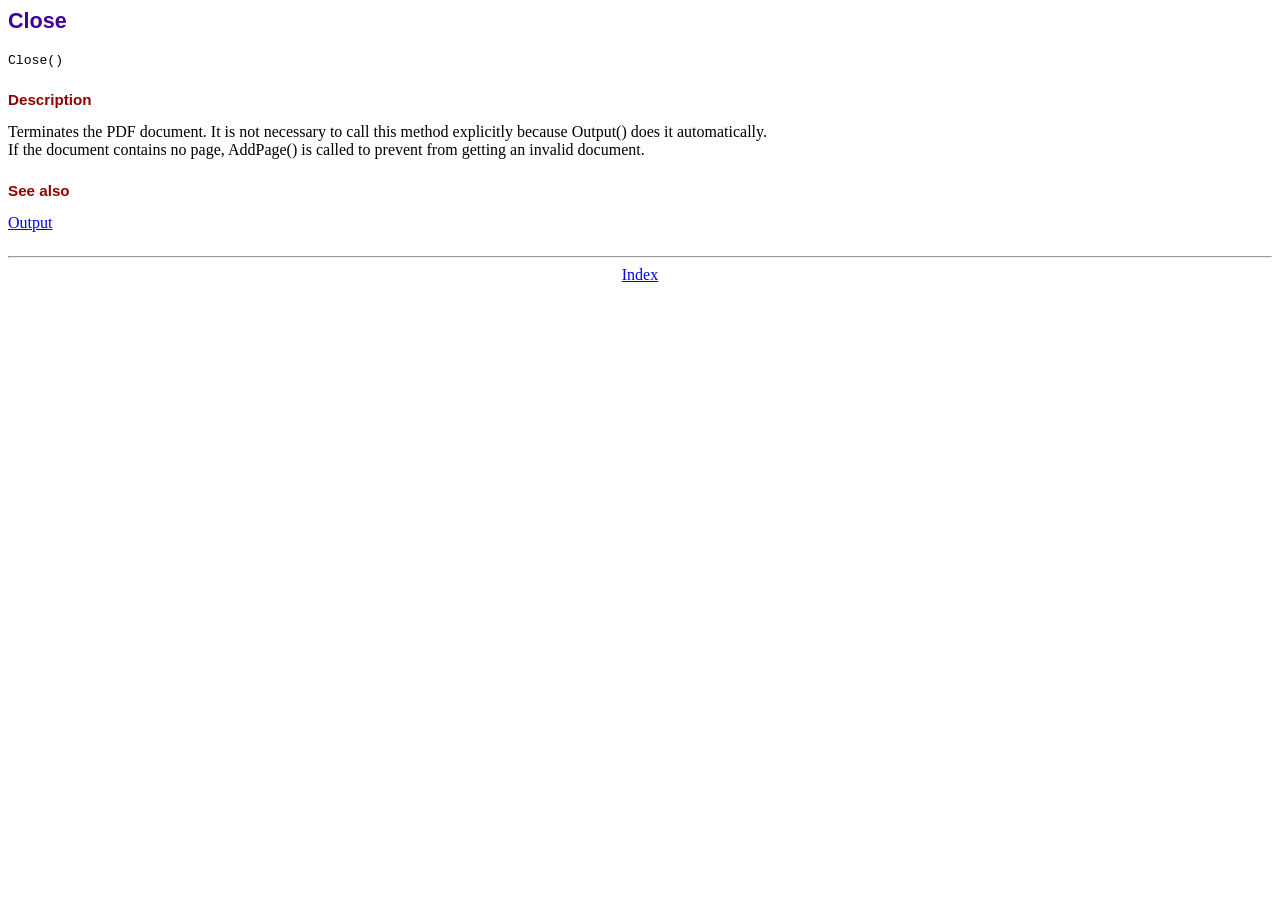
<file: fpdf/doc/close.htm>
<!DOCTYPE html PUBLIC "-//W3C//DTD HTML 4.01 Transitional//EN">
<html>
<head>
<meta http-equiv="Content-Type" content="text/html; charset=UTF-8">
<title>Close</title>
<link type="text/css" rel="stylesheet" href="../fpdf.css">
</head>
<body>
<h1>Close</h1>
<code>Close()</code>
<h2>Description</h2>
Terminates the PDF document. It is not necessary to call this method explicitly because Output()
does it automatically.
<br>
If the document contains no page, AddPage() is called to prevent from getting an invalid document.
<h2>See also</h2>
<a href="output.htm">Output</a>
<hr style="margin-top:1.5em">
<div style="text-align:center"><a href="index.htm">Index</a></div>
</body>
</html>
</file>
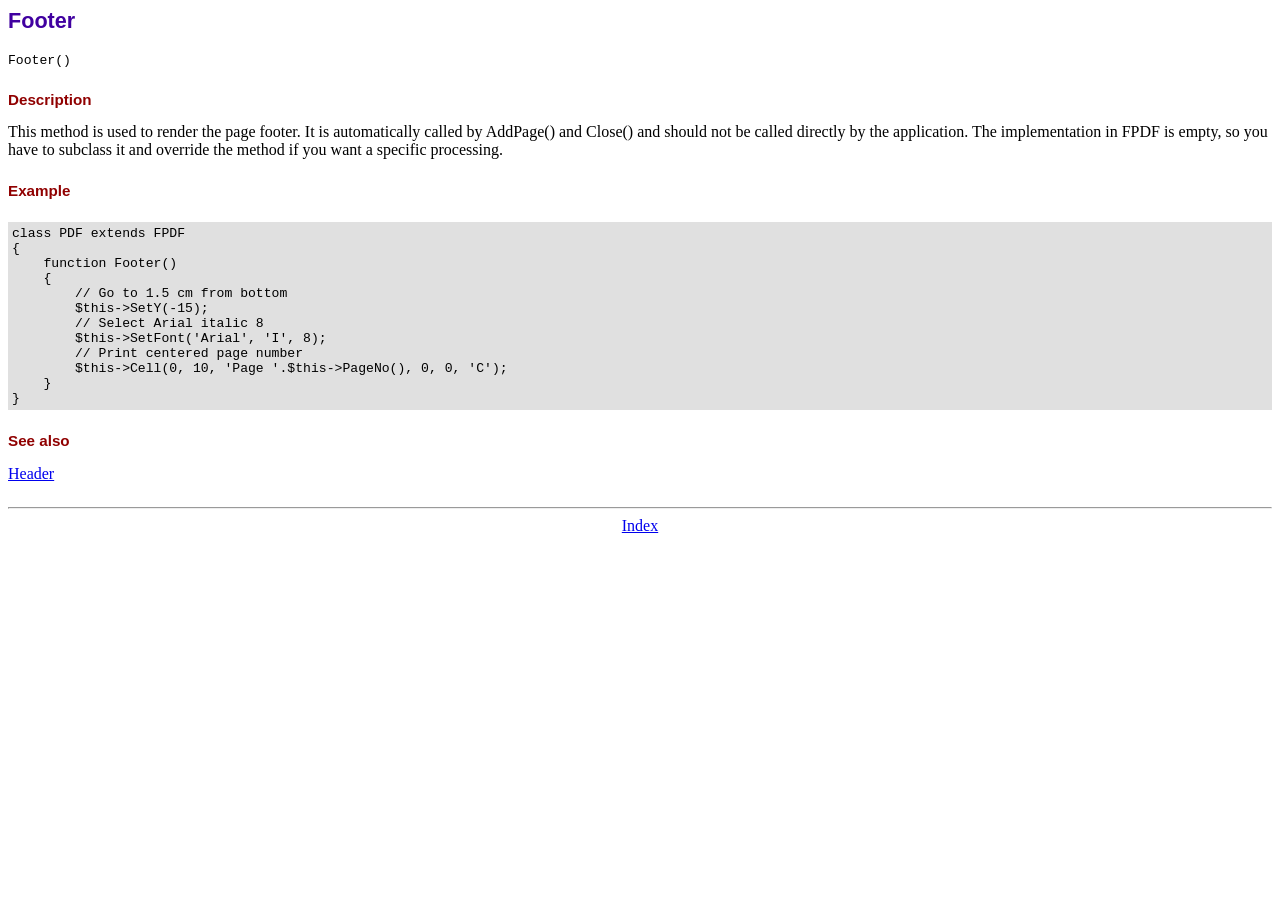
<file: fpdf/doc/footer.htm>
<!DOCTYPE html PUBLIC "-//W3C//DTD HTML 4.01 Transitional//EN">
<html>
<head>
<meta http-equiv="Content-Type" content="text/html; charset=UTF-8">
<title>Footer</title>
<link type="text/css" rel="stylesheet" href="../fpdf.css">
</head>
<body>
<h1>Footer</h1>
<code>Footer()</code>
<h2>Description</h2>
This method is used to render the page footer. It is automatically called by AddPage() and
Close() and should not be called directly by the application. The implementation in FPDF is
empty, so you have to subclass it and override the method if you want a specific processing.
<h2>Example</h2>
<div class="doc-source">
<pre><code>class PDF extends FPDF
{
    function Footer()
    {
        // Go to 1.5 cm from bottom
        $this-&gt;SetY(-15);
        // Select Arial italic 8
        $this-&gt;SetFont('Arial', 'I', 8);
        // Print centered page number
        $this-&gt;Cell(0, 10, 'Page '.$this-&gt;PageNo(), 0, 0, 'C');
    }
}</code></pre>
</div>
<h2>See also</h2>
<a href="header.htm">Header</a>
<hr style="margin-top:1.5em">
<div style="text-align:center"><a href="index.htm">Index</a></div>
</body>
</html>
</file>
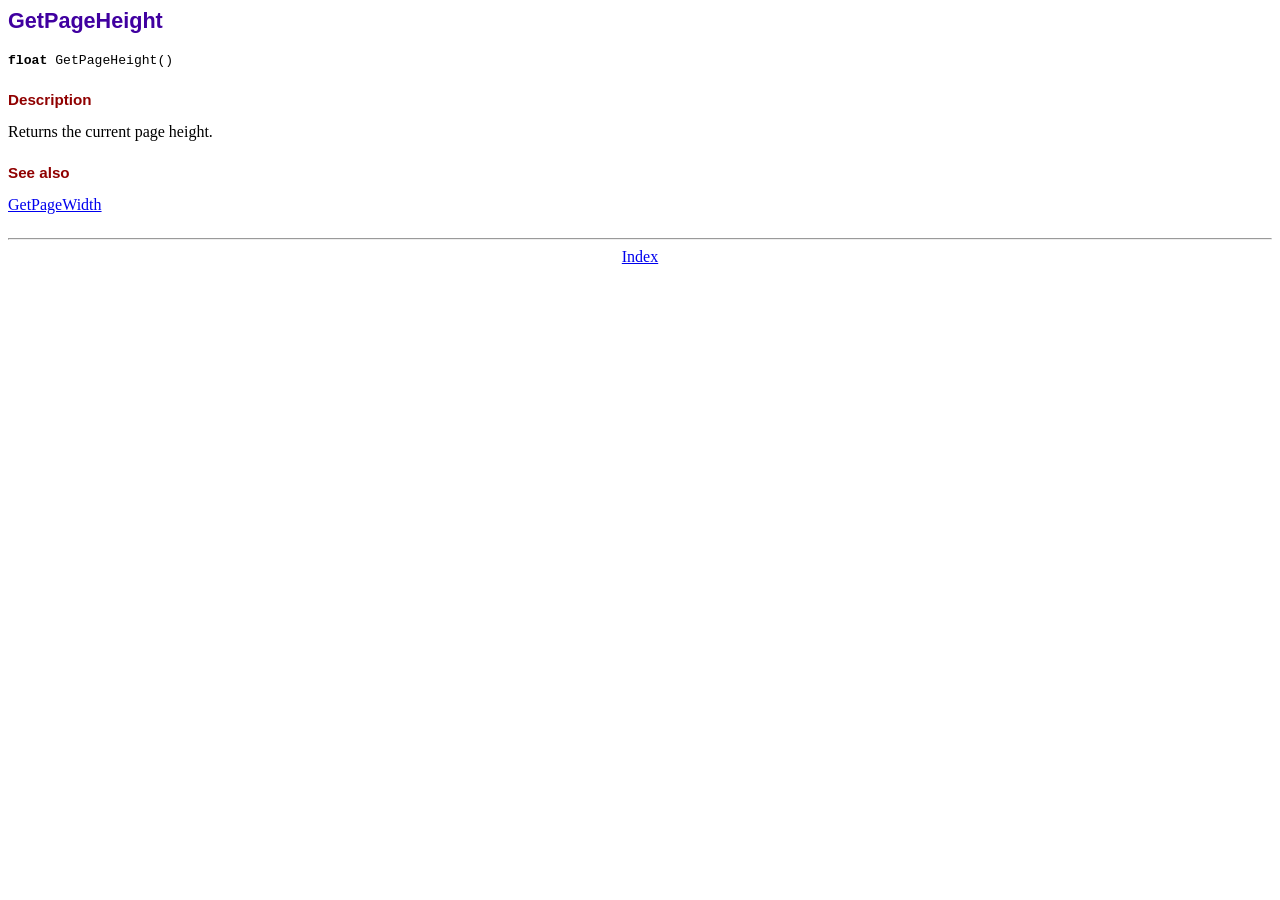
<file: fpdf/doc/getpageheight.htm>
<!DOCTYPE html PUBLIC "-//W3C//DTD HTML 4.01 Transitional//EN">
<html>
<head>
<meta http-equiv="Content-Type" content="text/html; charset=UTF-8">
<title>GetPageHeight</title>
<link type="text/css" rel="stylesheet" href="../fpdf.css">
</head>
<body>
<h1>GetPageHeight</h1>
<code><b>float</b> GetPageHeight()</code>
<h2>Description</h2>
Returns the current page height.
<h2>See also</h2>
<a href="getpagewidth.htm">GetPageWidth</a>
<hr style="margin-top:1.5em">
<div style="text-align:center"><a href="index.htm">Index</a></div>
</body>
</html>
</file>
<file: fpdf/fpdf.css>
body {font-family:"Times New Roman",serif}
h1 {font:bold 135% Arial,sans-serif; color:#4000A0; margin-bottom:0.9em}
h2 {font:bold 95% Arial,sans-serif; color:#900000; margin-top:1.5em; margin-bottom:1em}
dl.param dt {text-decoration:underline}
dl.param dd {margin-top:1em; margin-bottom:1em}
dl.param ul {margin-top:1em; margin-bottom:1em}
tt, code, kbd {font-family:"Courier New",Courier,monospace; font-size:82%}
div.source {margin-top:1.4em; margin-bottom:1.3em}
div.source pre {display:table; border:1px solid #24246A; width:100%; margin:0em; font-family:inherit; font-size:100%}
div.source code {display:block; border:1px solid #C5C5EC; background-color:#F0F5FF; padding:6px; color:#000000}
div.doc-source {margin-top:1.4em; margin-bottom:1.3em}
div.doc-source pre {display:table; width:100%; margin:0em; font-family:inherit; font-size:100%}
div.doc-source code {display:block; background-color:#E0E0E0; padding:4px}
.kw {color:#000080; font-weight:bold}
.str {color:#CC0000}
.cmt {color:#008000}
p.demo {text-align:center; margin-top:-0.9em}
a.demo {text-decoration:none; font-weight:bold; color:#0000CC}
a.demo:link {text-decoration:none; font-weight:bold; color:#0000CC}
a.demo:hover {text-decoration:none; font-weight:bold; color:#0000FF}
a.demo:active {text-decoration:none; font-weight:bold; color:#0000FF}
</file>
